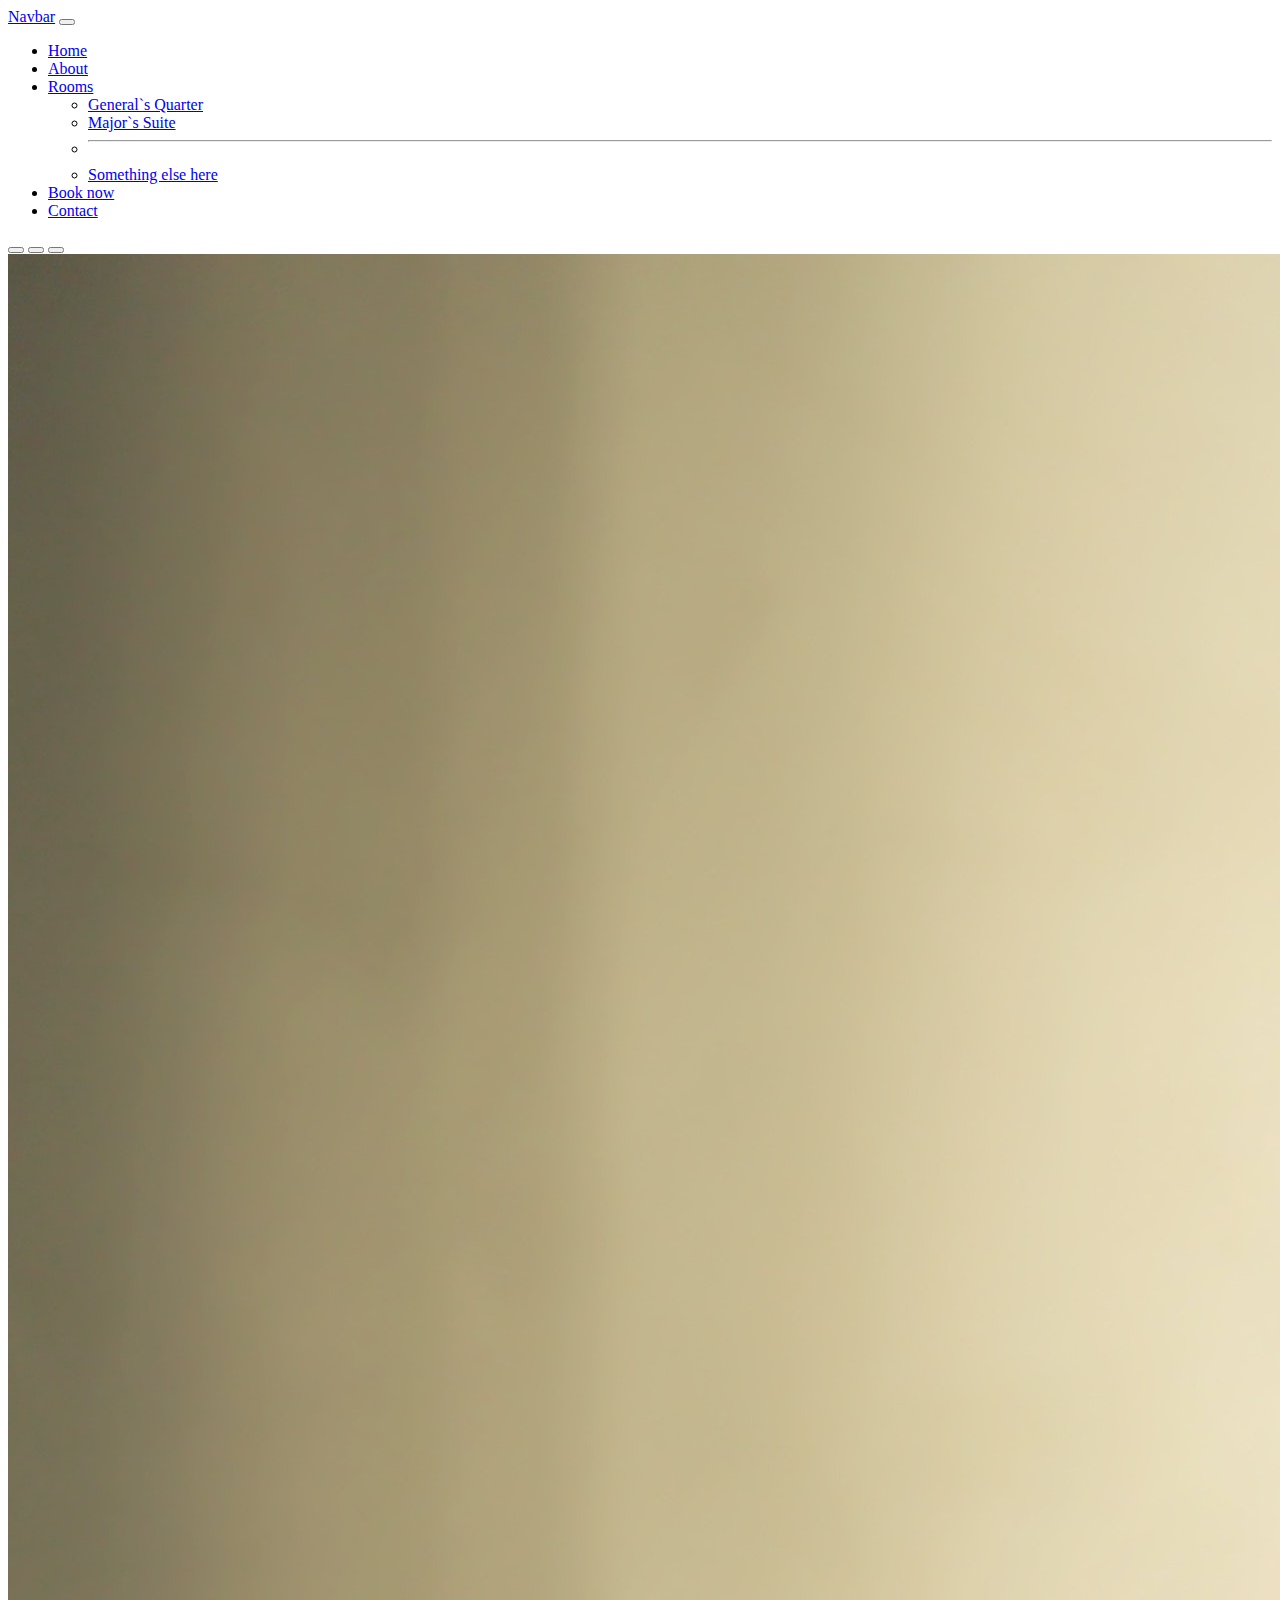
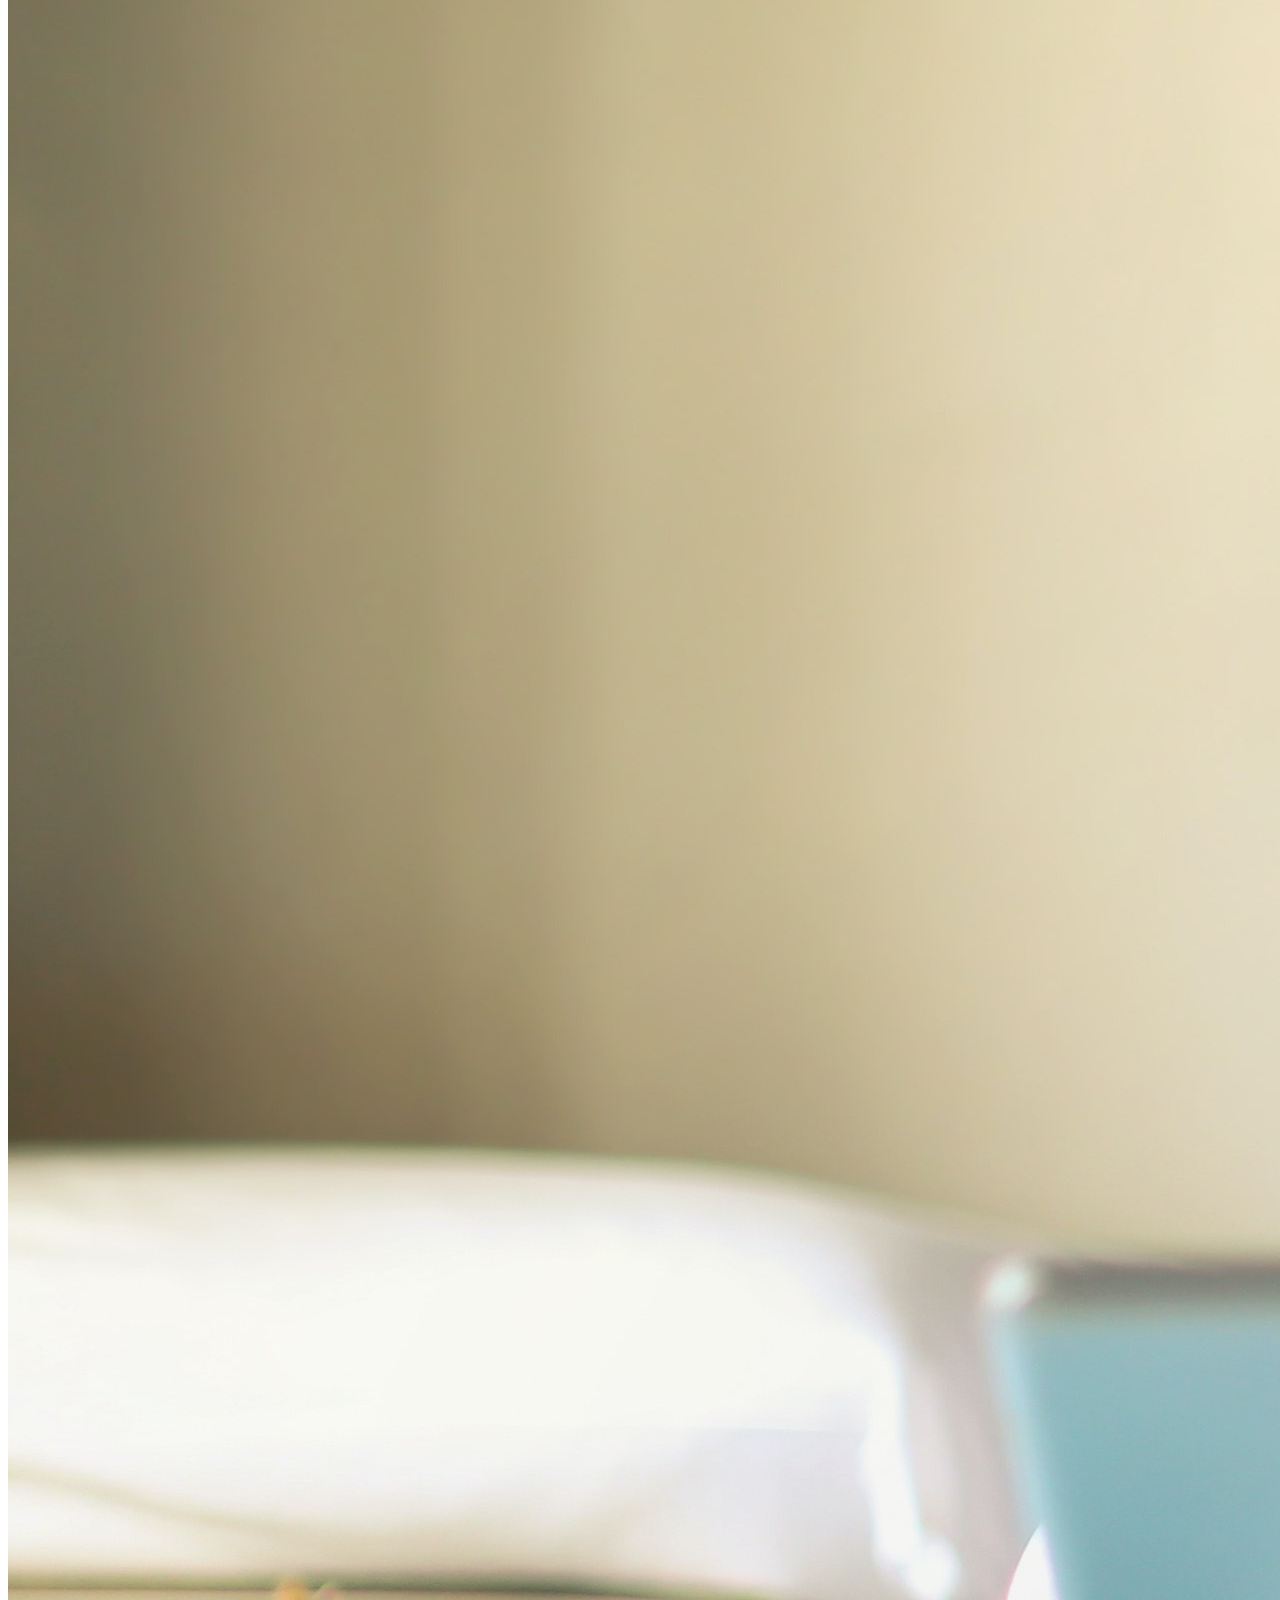
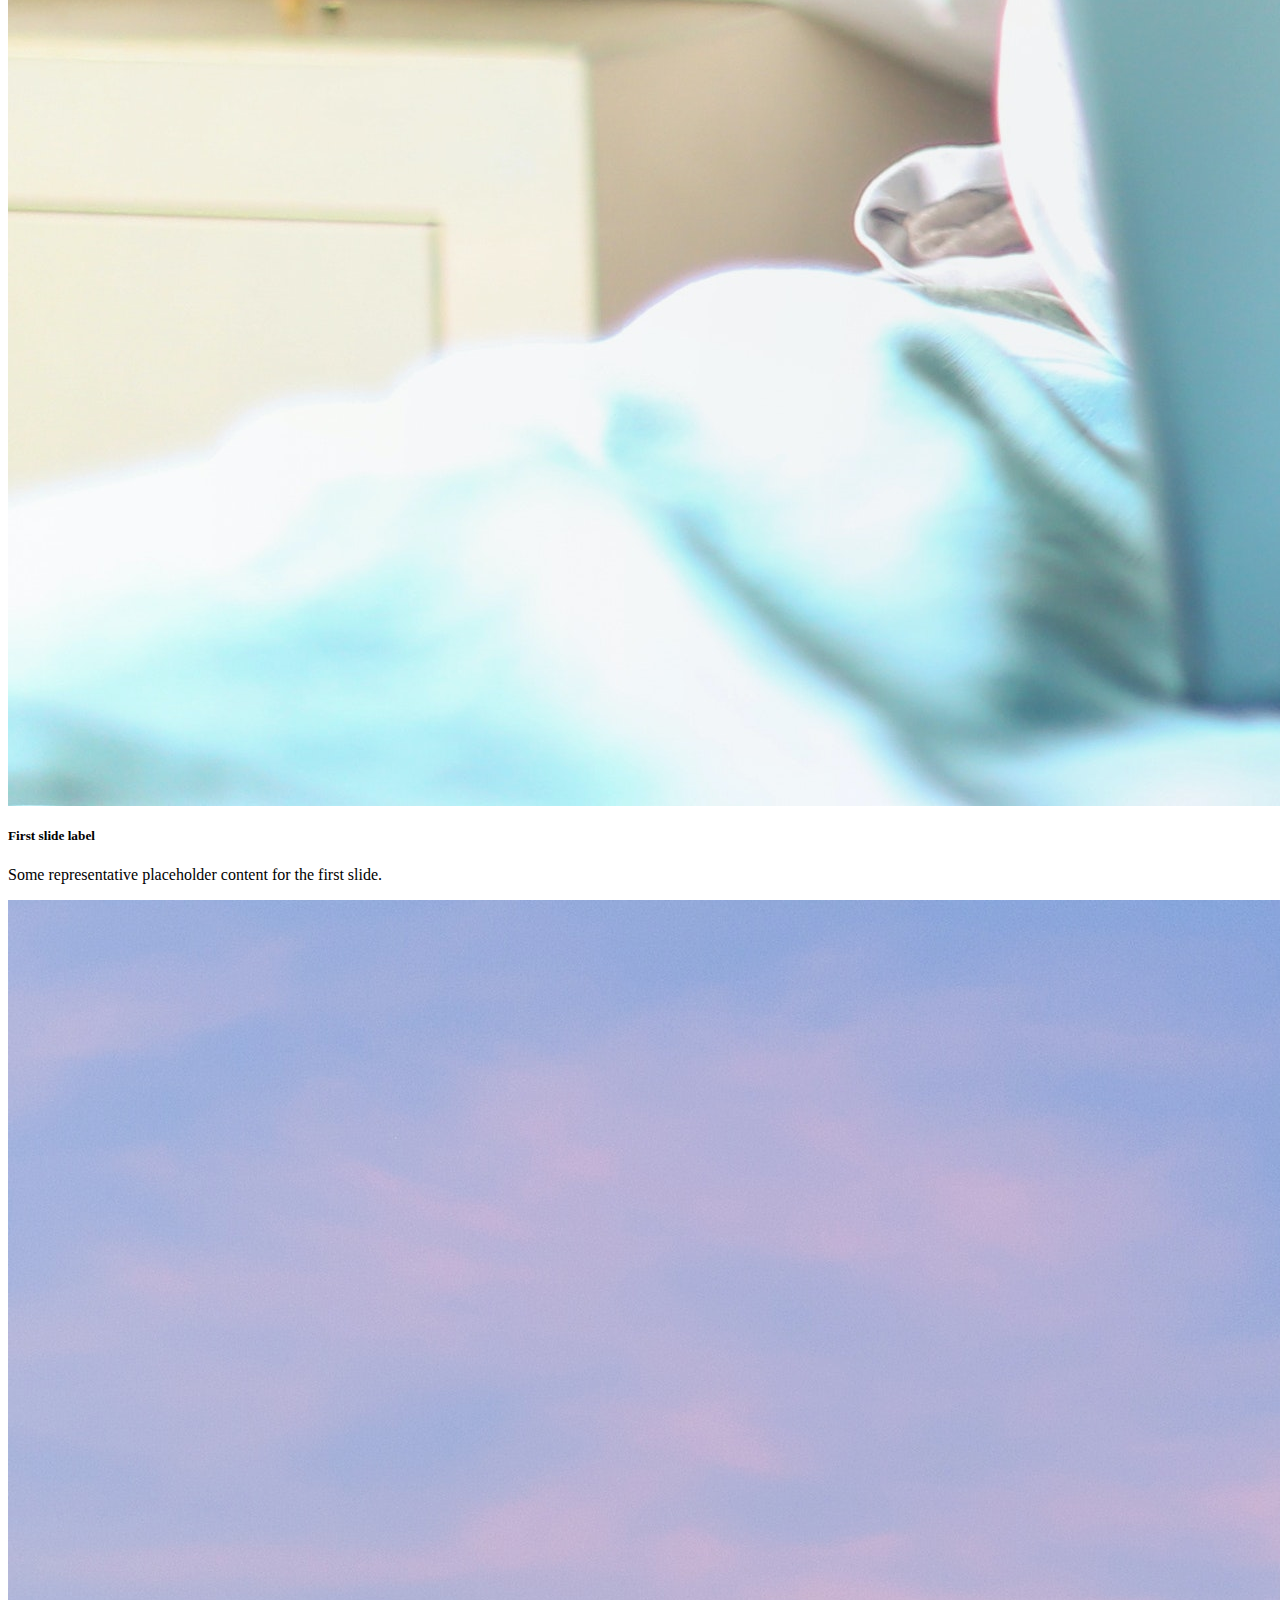
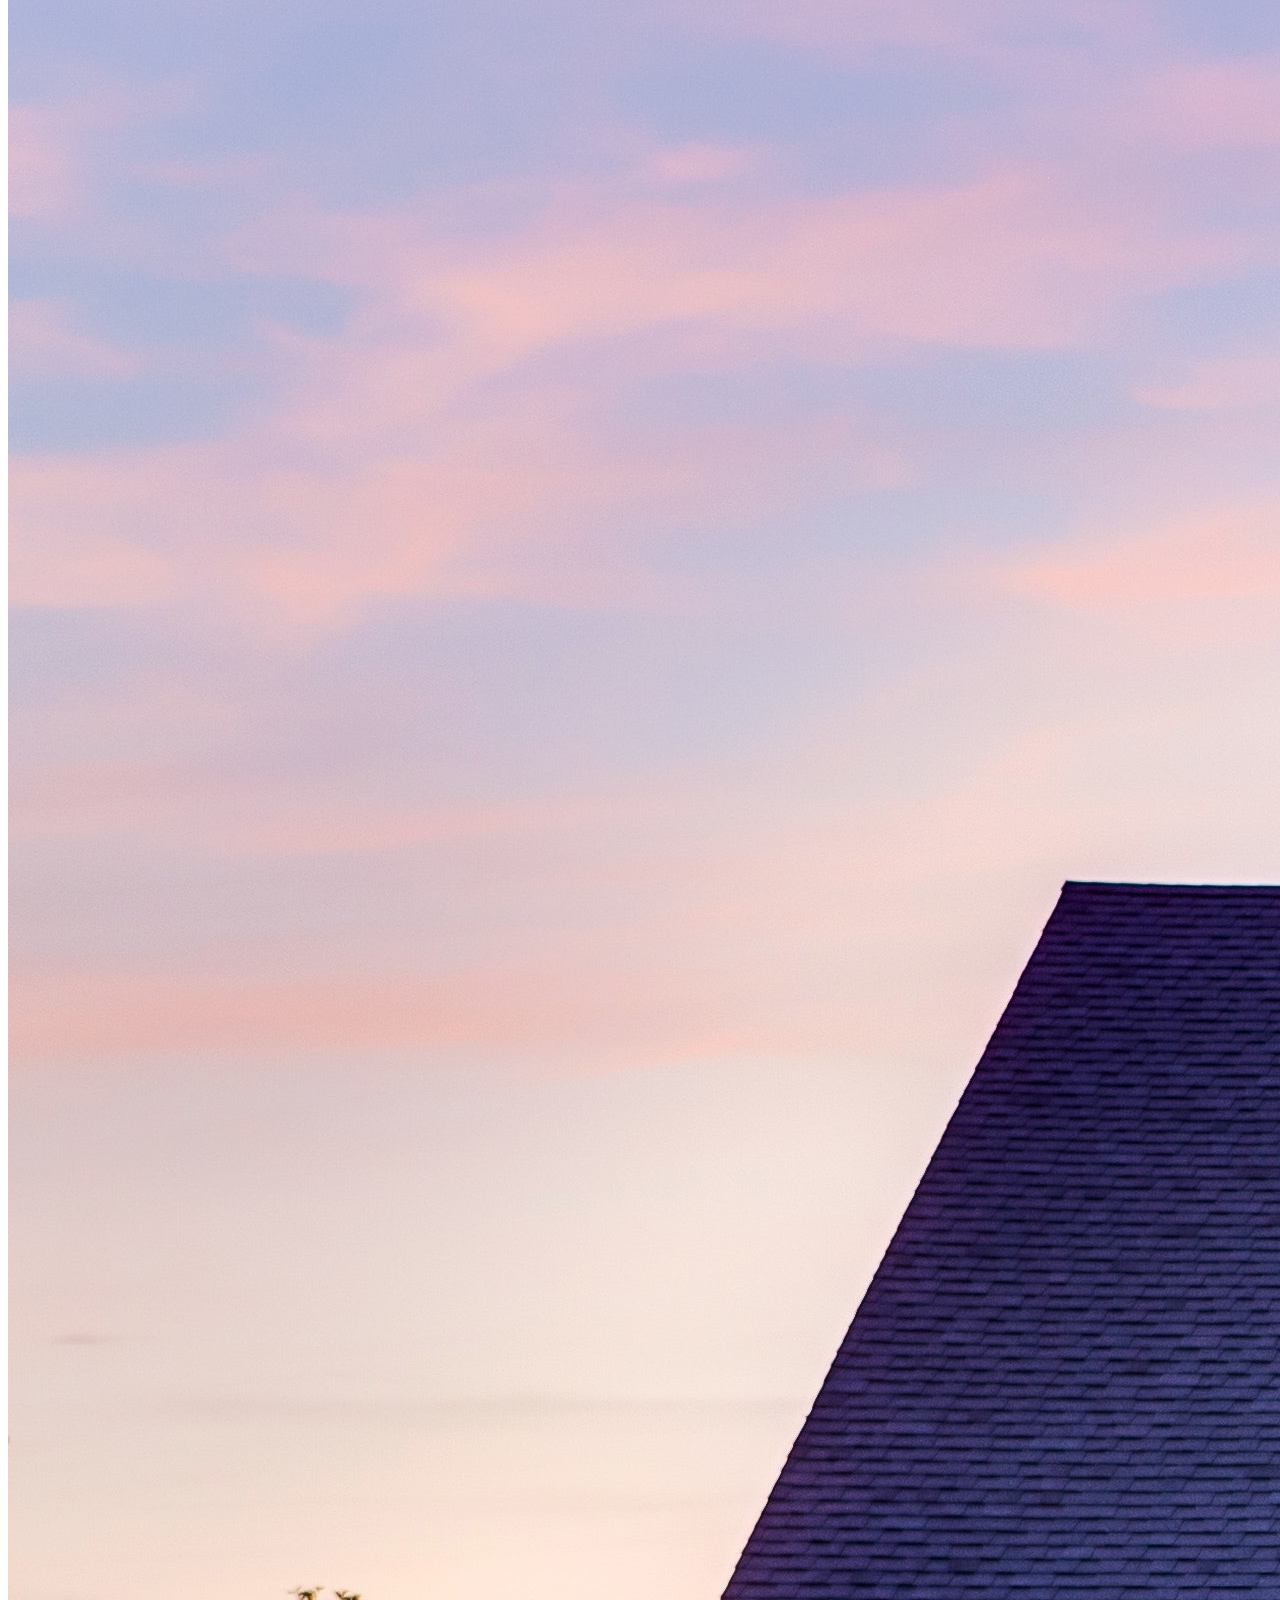
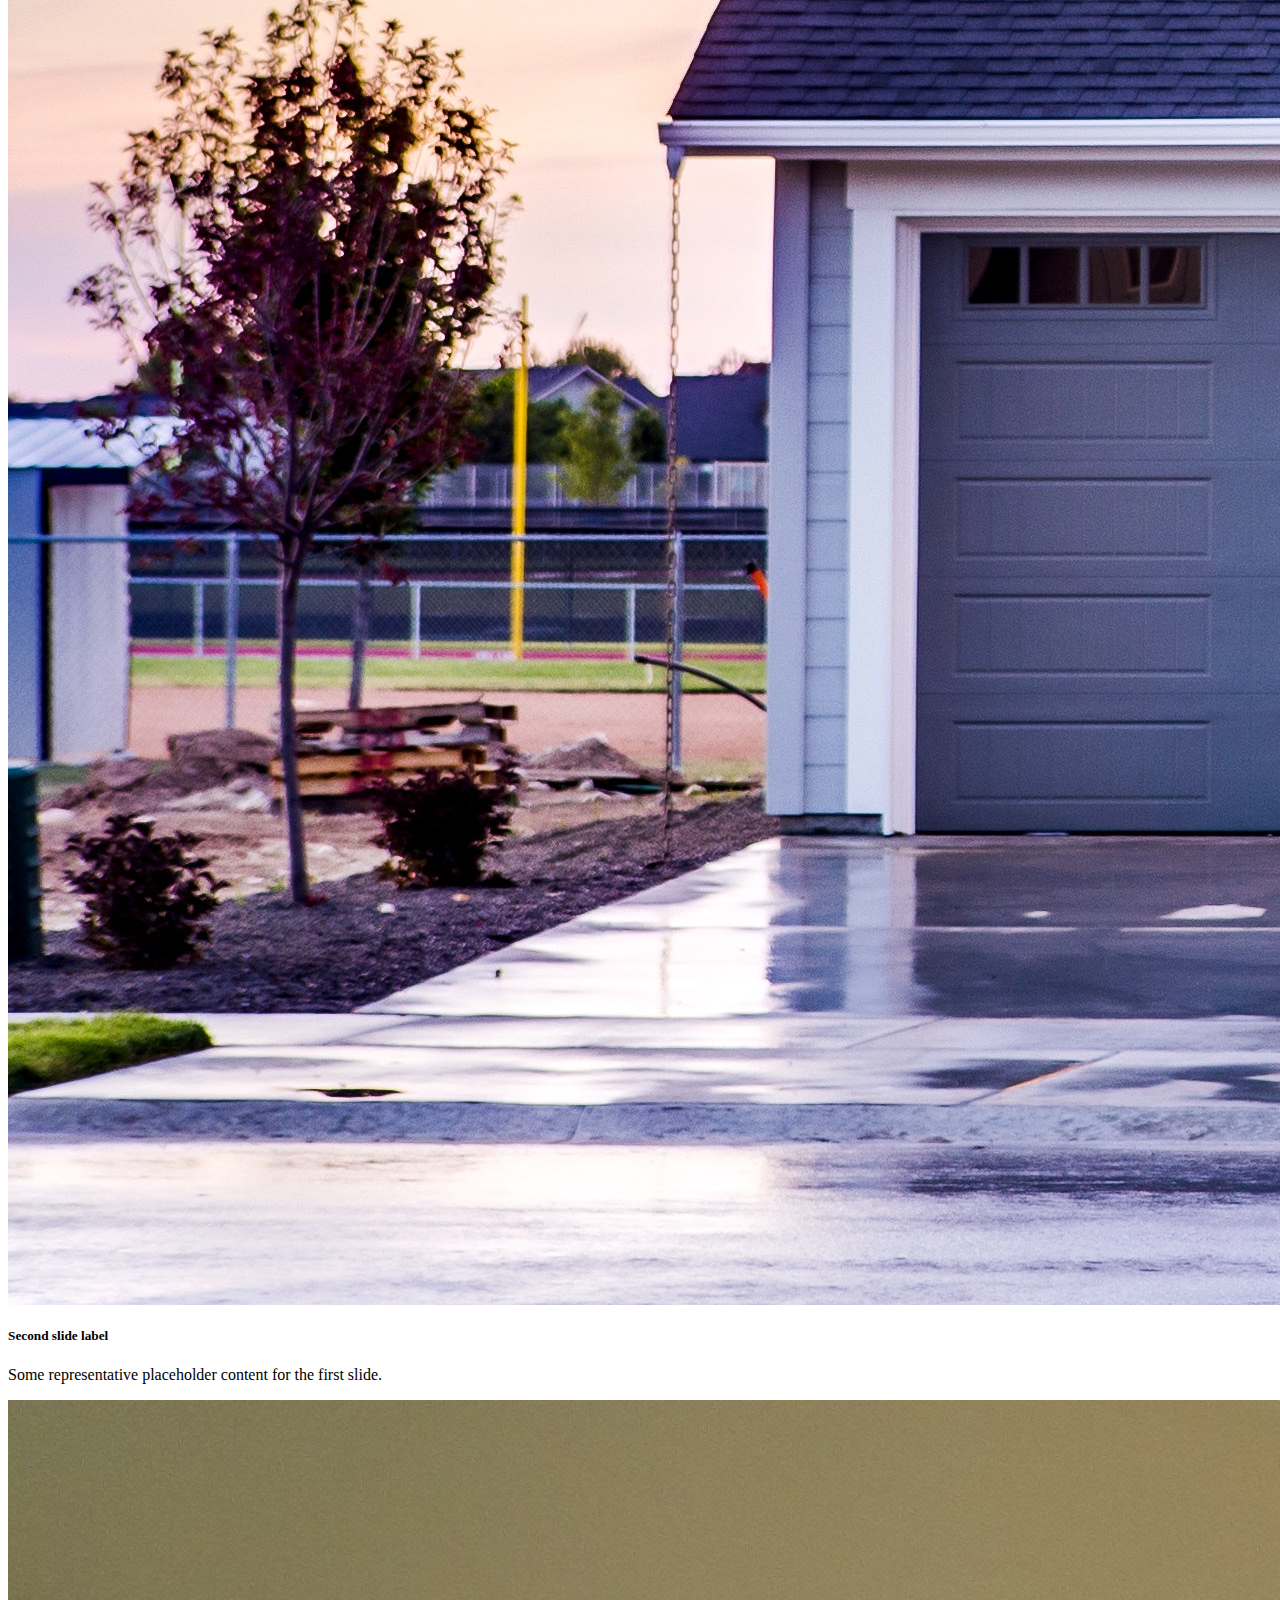
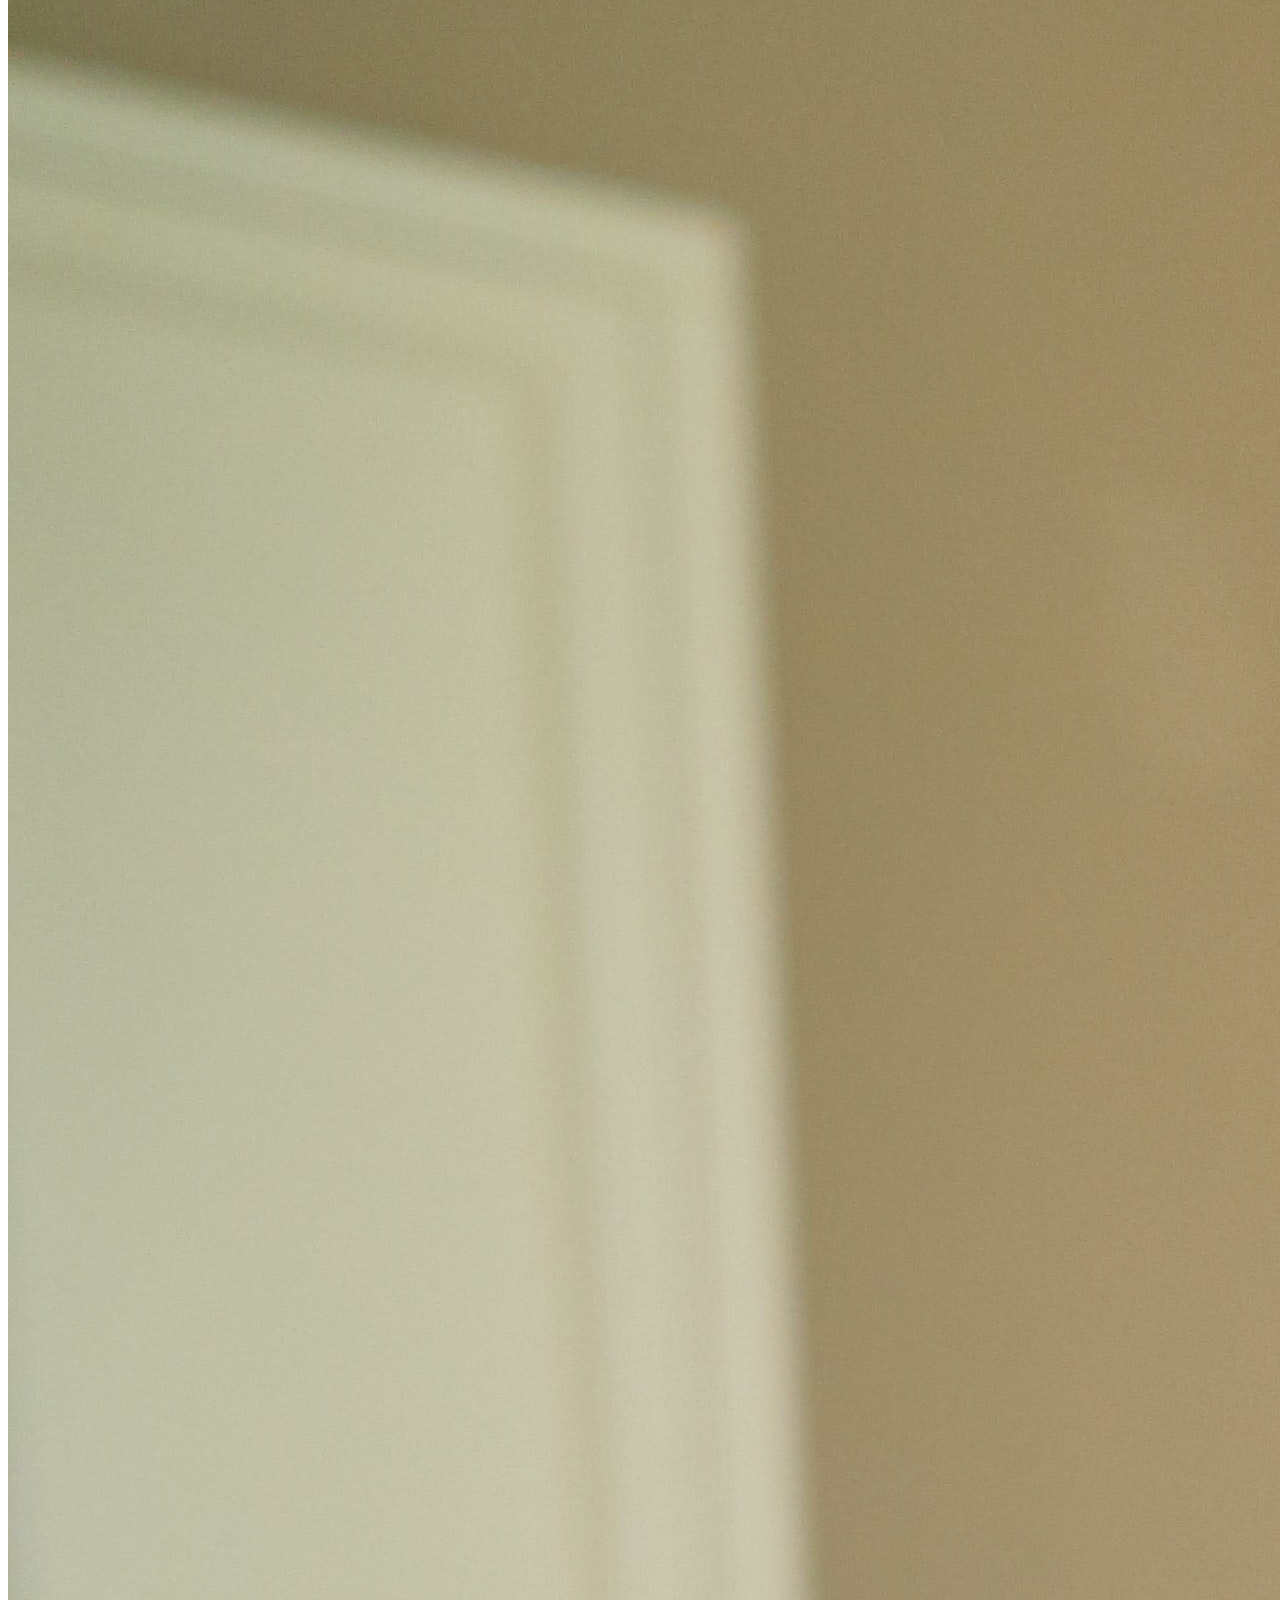
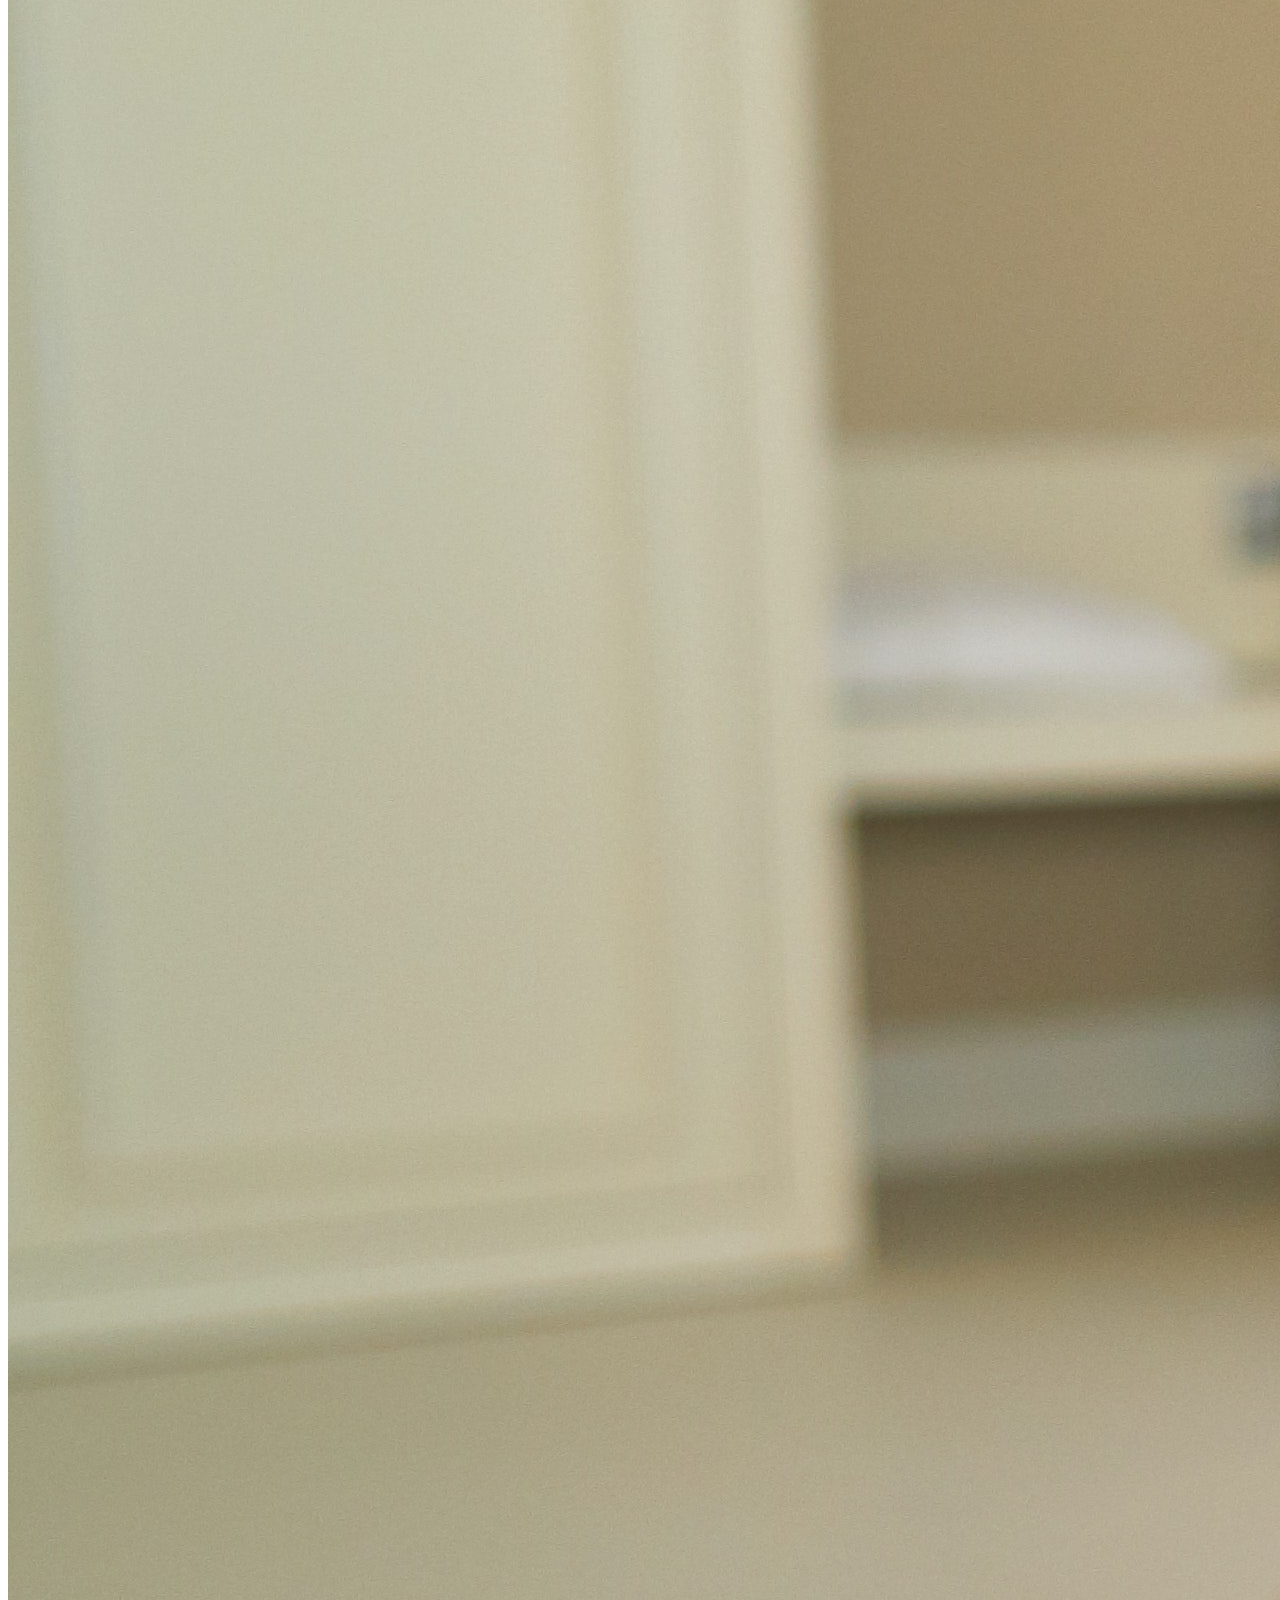
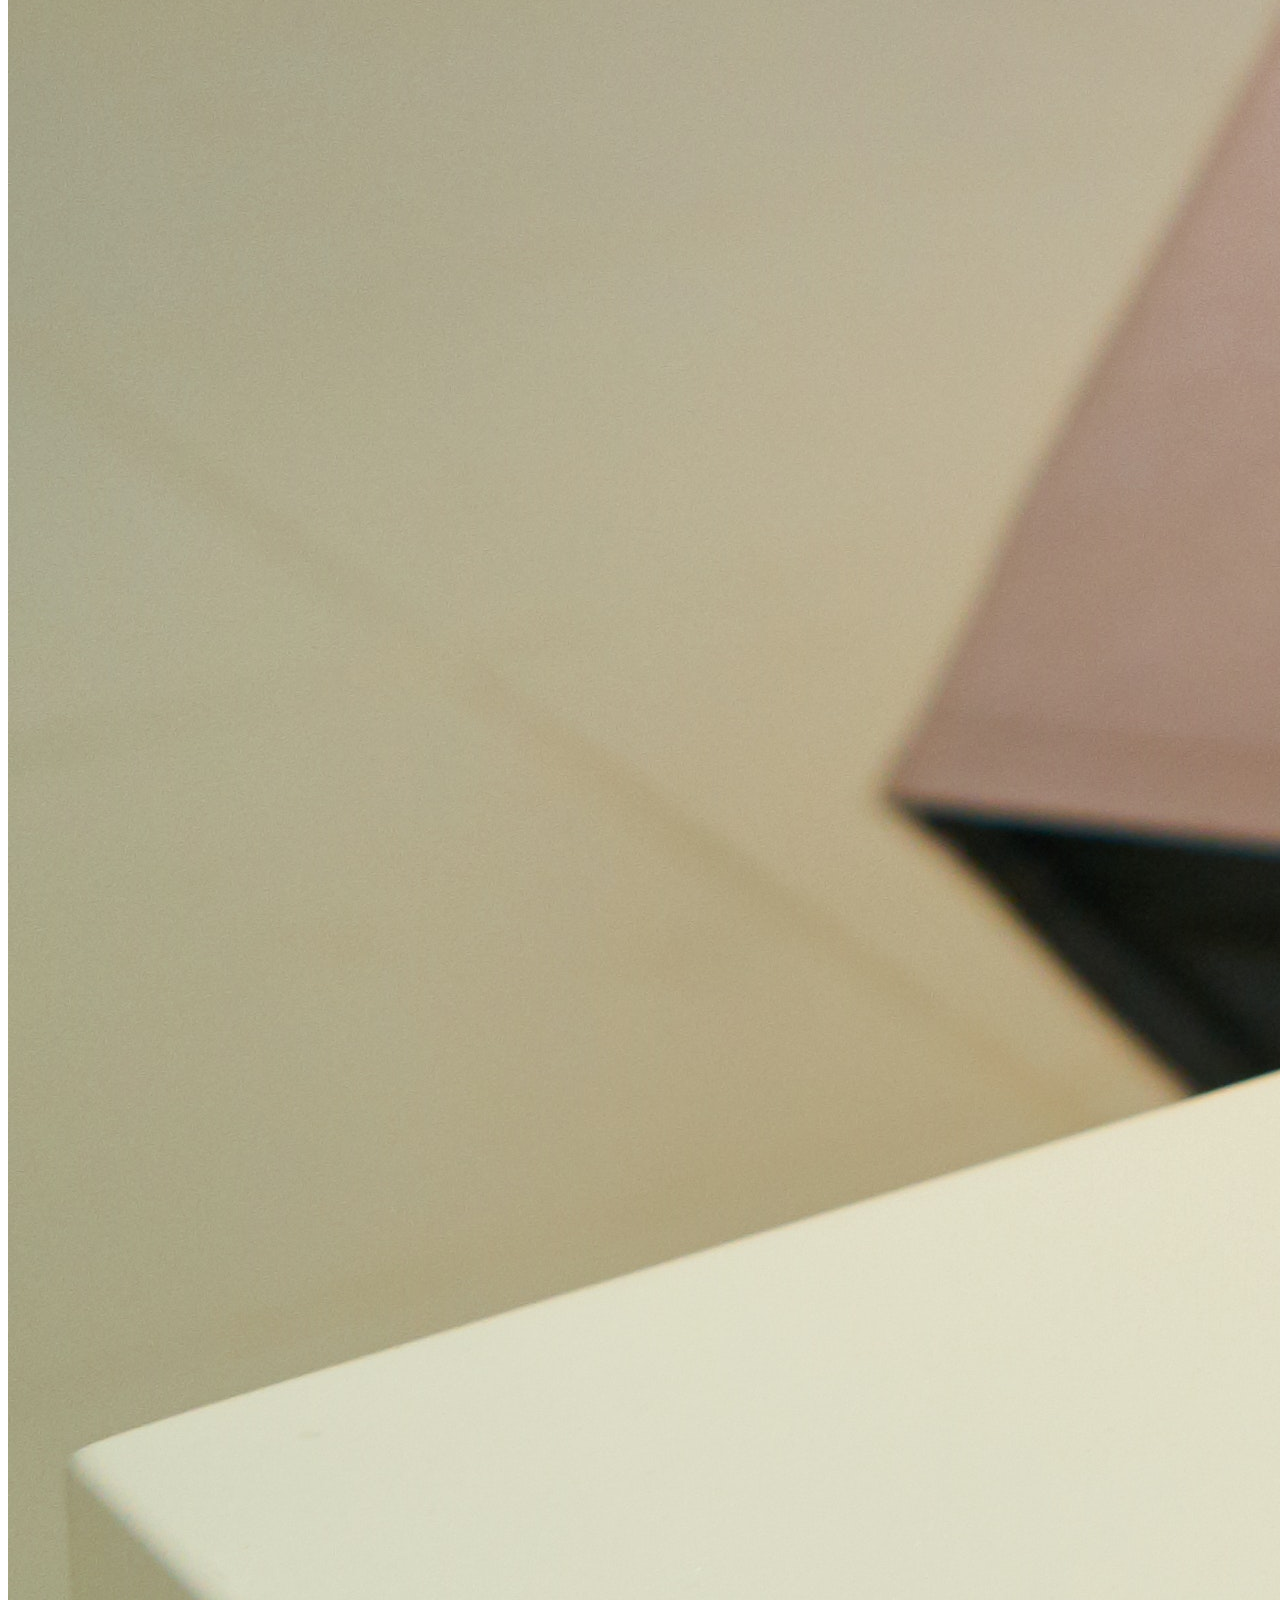
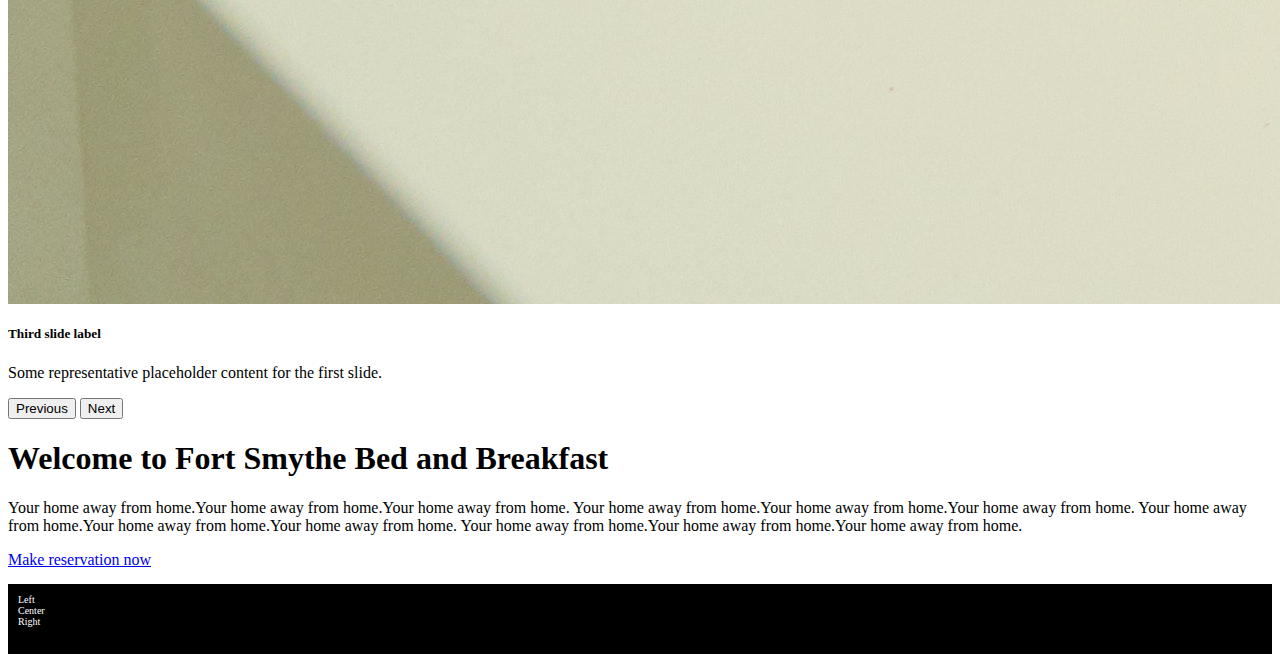
<file: lesson28/html/index.html>
<html lang="en">
    <head>
        <meta charset="utf-8">
        <meta name="viewport" content="width=device-width, initial-scale=1">
        <title>My nice page</title>
        <link href="https://cdn.jsdelivr.net/npm/bootstrap@5.3.2/dist/css/bootstrap.min.css" rel="stylesheet" integrity="sha384-T3c6CoIi6uLrA9TneNEoa7RxnatzjcDSCmG1MXxSR1GAsXEV/Dwwykc2MPK8M2HN" crossorigin="anonymous">
        <link rel="stylesheet" type="text/css" href="css/styles.css">
    </head>

    <body>
        <script src="https://cdn.jsdelivr.net/npm/bootstrap@5.3.2/dist/js/bootstrap.bundle.min.js" integrity="sha384-C6RzsynM9kWDrMNeT87bh95OGNyZPhcTNXj1NW7RuBCsyN/o0jlpcV8Qyq46cDfL" crossorigin="anonymous"></script>
        <nav class="navbar navbar-expand-lg navbar-dark bg-dark">
            <div class="container-fluid">
            <a class="navbar-brand" href="#">Navbar</a>
            <button class="navbar-toggler" type="button" data-bs-toggle="collapse" data-bs-target="#navbarSupportedContent" aria-controls="navbarSupportedContent" aria-expanded="false" aria-label="Toggle navigation">
                <span class="navbar-toggler-icon"></span>
            </button>
            <div class="collapse navbar-collapse" id="navbarSupportedContent">
                <ul class="navbar-nav me-auto mb-2 mb-lg-0">
                <li class="nav-item">
                    <a class="nav-link active" aria-current="page" href="index.html">Home</a>
                </li>
                <li class="nav-item">
                    <a class="nav-link" href="about.html">About</a>
                </li>
                <li class="nav-item dropdown">
                    <a class="nav-link dropdown-toggle" href="#" role="button" data-bs-toggle="dropdown" aria-expanded="false">
                    Rooms
                    </a>
                    <ul class="dropdown-menu">
                    <li><a class="dropdown-item" href="generals.html">General`s Quarter</a></li>
                    <li><a class="dropdown-item" href="majors.html">Major`s Suite</a></li>
                    <li><hr class="dropdown-divider"></li>
                    <li><a class="dropdown-item" href="#">Something else here</a></li>
                    </ul>
                </li>
                <li class="nav-item">
                    <a class="nav-link" href="reservation.html" >Book now</a>
                </li>
                <li class="nav-item">
                    <a class="nav-link" href="contact.html" >Contact</a>
                </li>
                </ul>
            </div>
            </div>
        </nav>
        <div id="main-carousel" class="carousel slide carousel-fade">
            <div class="carousel-indicators">
                <button type="button" data-bs-target="#main-carousel" data-bs-slide-to="0" class="active" aria-current="true" aria-label="Slide 1"></button>
                <button type="button" data-bs-target="#main-carousel" data-bs-slide-to="1" aria-label="Slide 2"></button>
                <button type="button" data-bs-target="#main-carousel" data-bs-slide-to="2" aria-label="Slide 3"></button>
            </div>
            <div class="carousel-inner">
              <div class="carousel-item active">
                <img src="static/image/drinkcoffee.jpg" class="d-block w-100" alt="woman and laptop">
                <div class="carousel-caption d-none d-md-block">
                    <h5>First slide label</h5>
                    <p>Some representative placeholder content for the first slide.</p>
                </div>
              </div>
              <div class="carousel-item">
                <img src="static/image/house.jpg" class="d-block w-100" alt="house">
                <div class="carousel-caption d-none d-md-block">
                    <h5>Second slide label</h5>
                    <p>Some representative placeholder content for the first slide.</p>
                </div>
              </div>
              <div class="carousel-item">
                <img src="static/image/majors-suit.jpg" class="d-block w-100" alt="majors-suit">
                <div class="carousel-caption d-none d-md-block">
                    <h5>Third slide label</h5>
                    <p>Some representative placeholder content for the first slide.</p>
                </div>
              </div>
            </div>
            <button class="carousel-control-prev" type="button" data-bs-target="#main-carousel" data-bs-slide="prev">
              <span class="carousel-control-prev-icon" aria-hidden="true"></span>
              <span class="visually-hidden">Previous</span>
            </button>
            <button class="carousel-control-next" type="button" data-bs-target="#main-carousel" data-bs-slide="next">
              <span class="carousel-control-next-icon" aria-hidden="true"></span>
              <span class="visually-hidden">Next</span>
            </button>
          </div>
       <div class="container">
        <div class="row">
            <div class="col">
                <h1 class="text-center mt-4">Welcome to Fort Smythe Bed and Breakfast</h1>
                <p>
                    Your home away from home.Your home away from home.Your home away from home.
                    Your home away from home.Your home away from home.Your home away from home.
                    Your home away from home.Your home away from home.Your home away from home.
                    Your home away from home.Your home away from home.Your home away from home.
                </p>
            </div>
        </div>
       </div>

        <div class="row">
            <div class="col text-center">
                <a href="/make-reservation" class="btn btn-success">Make reservation now</a>
            </div>
        </div>
        <div class="row my-footer">
            <div class="col">
                Left
            </div>
            <div class="col">
                Center
            </div>
            <div class="col">
                Right
            </div>
        </div>

    </body>
</html>
</file>
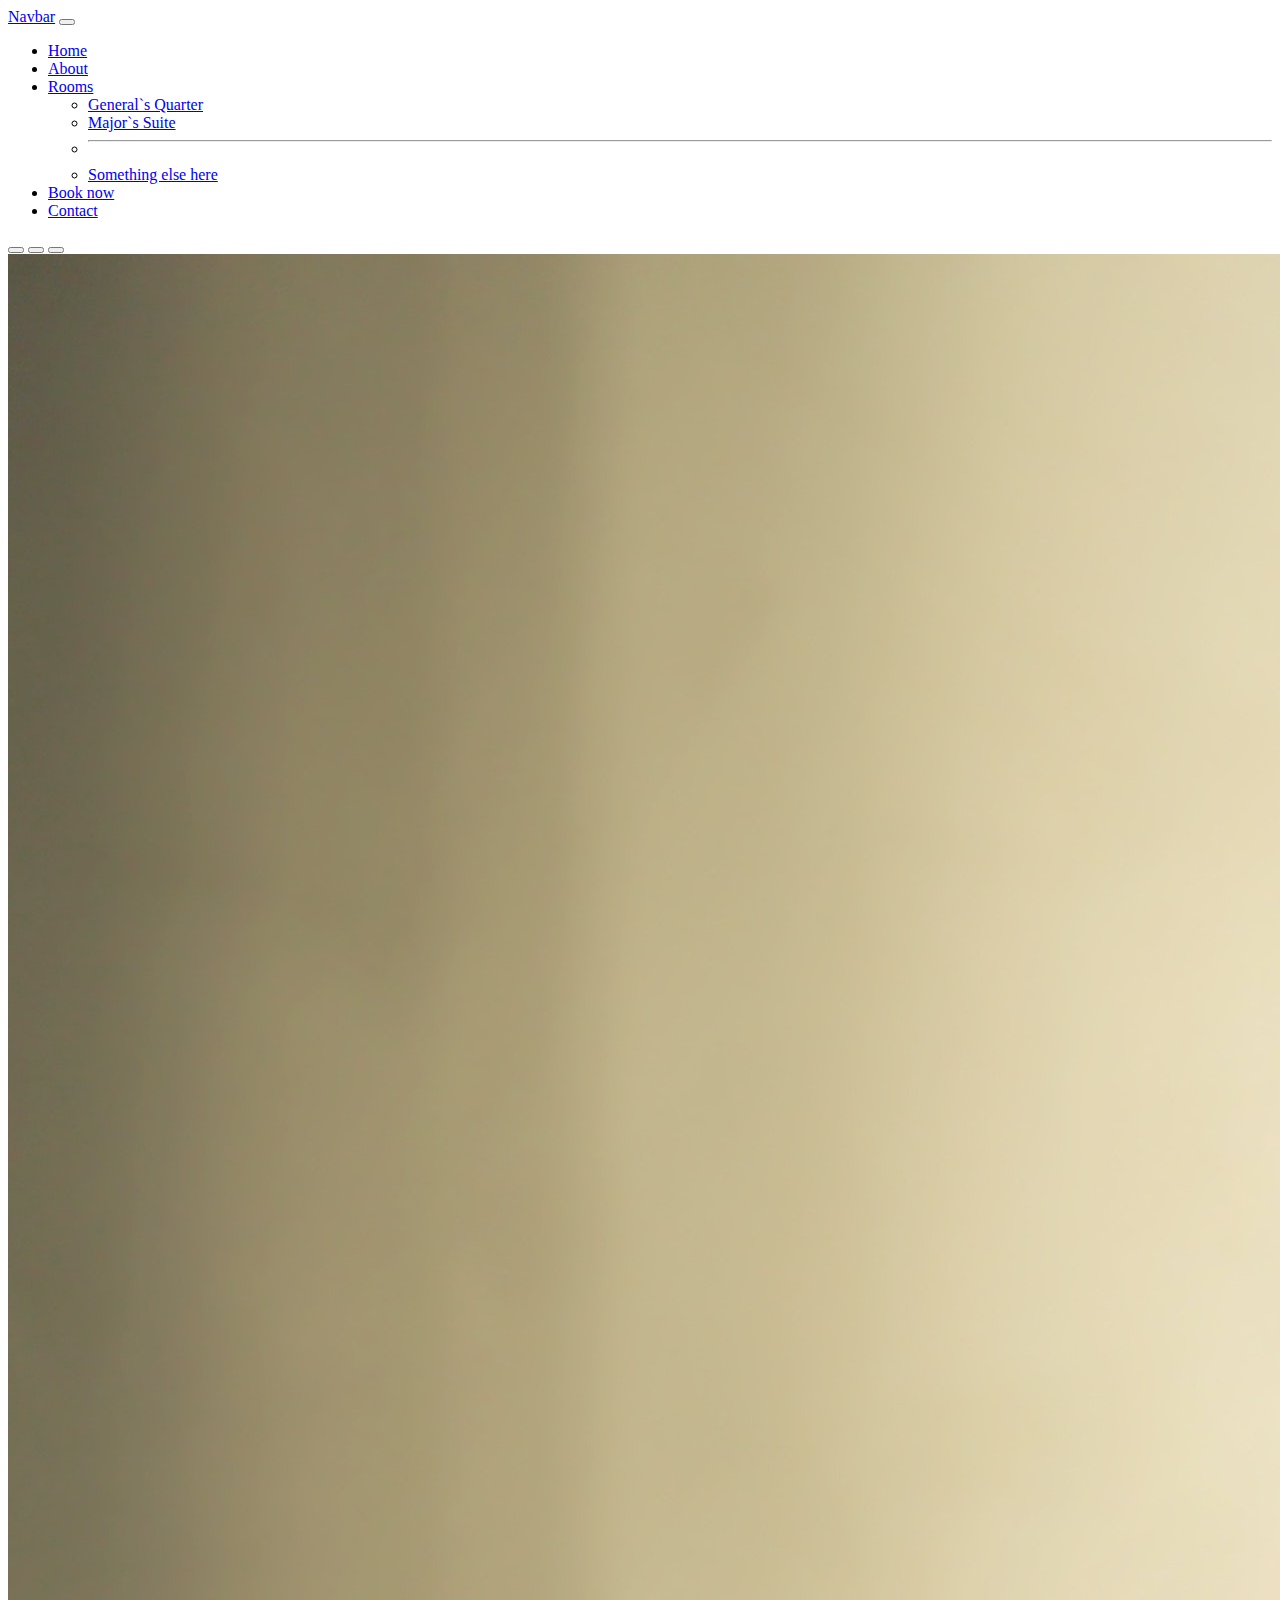
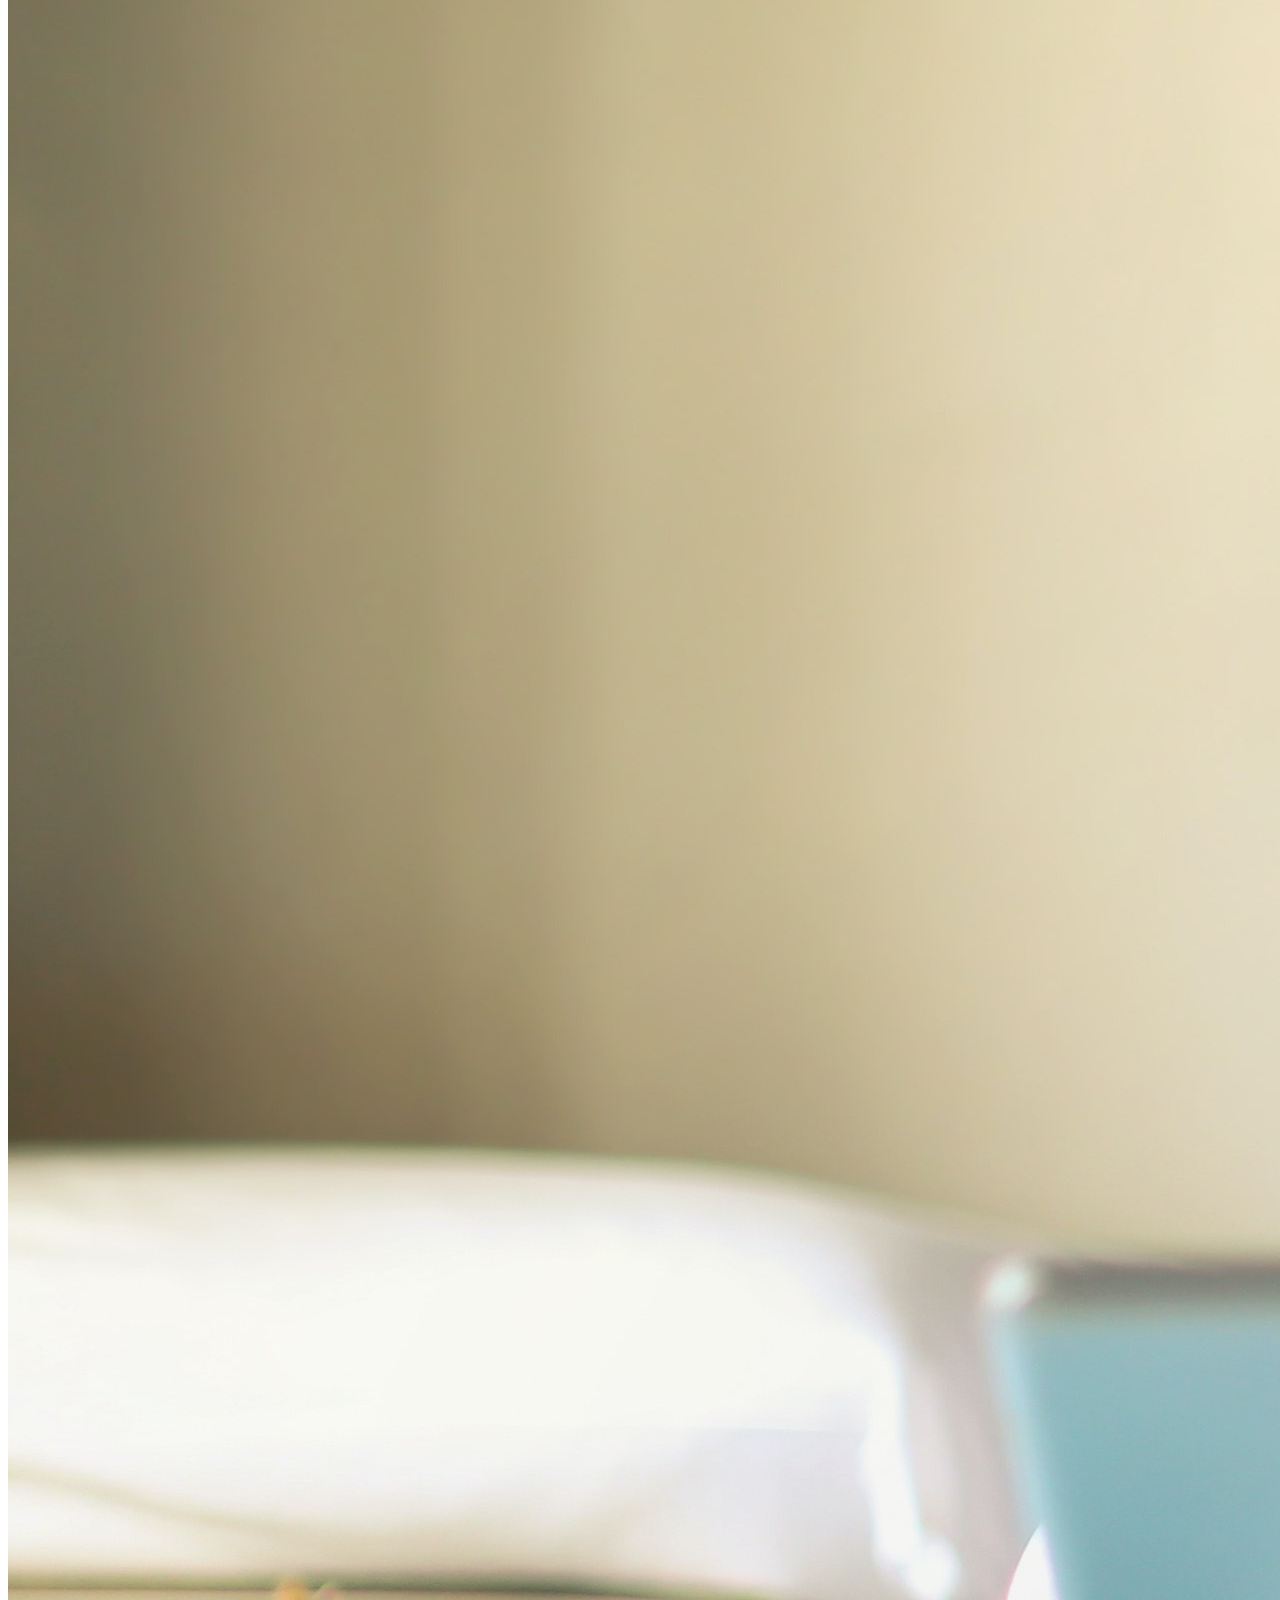
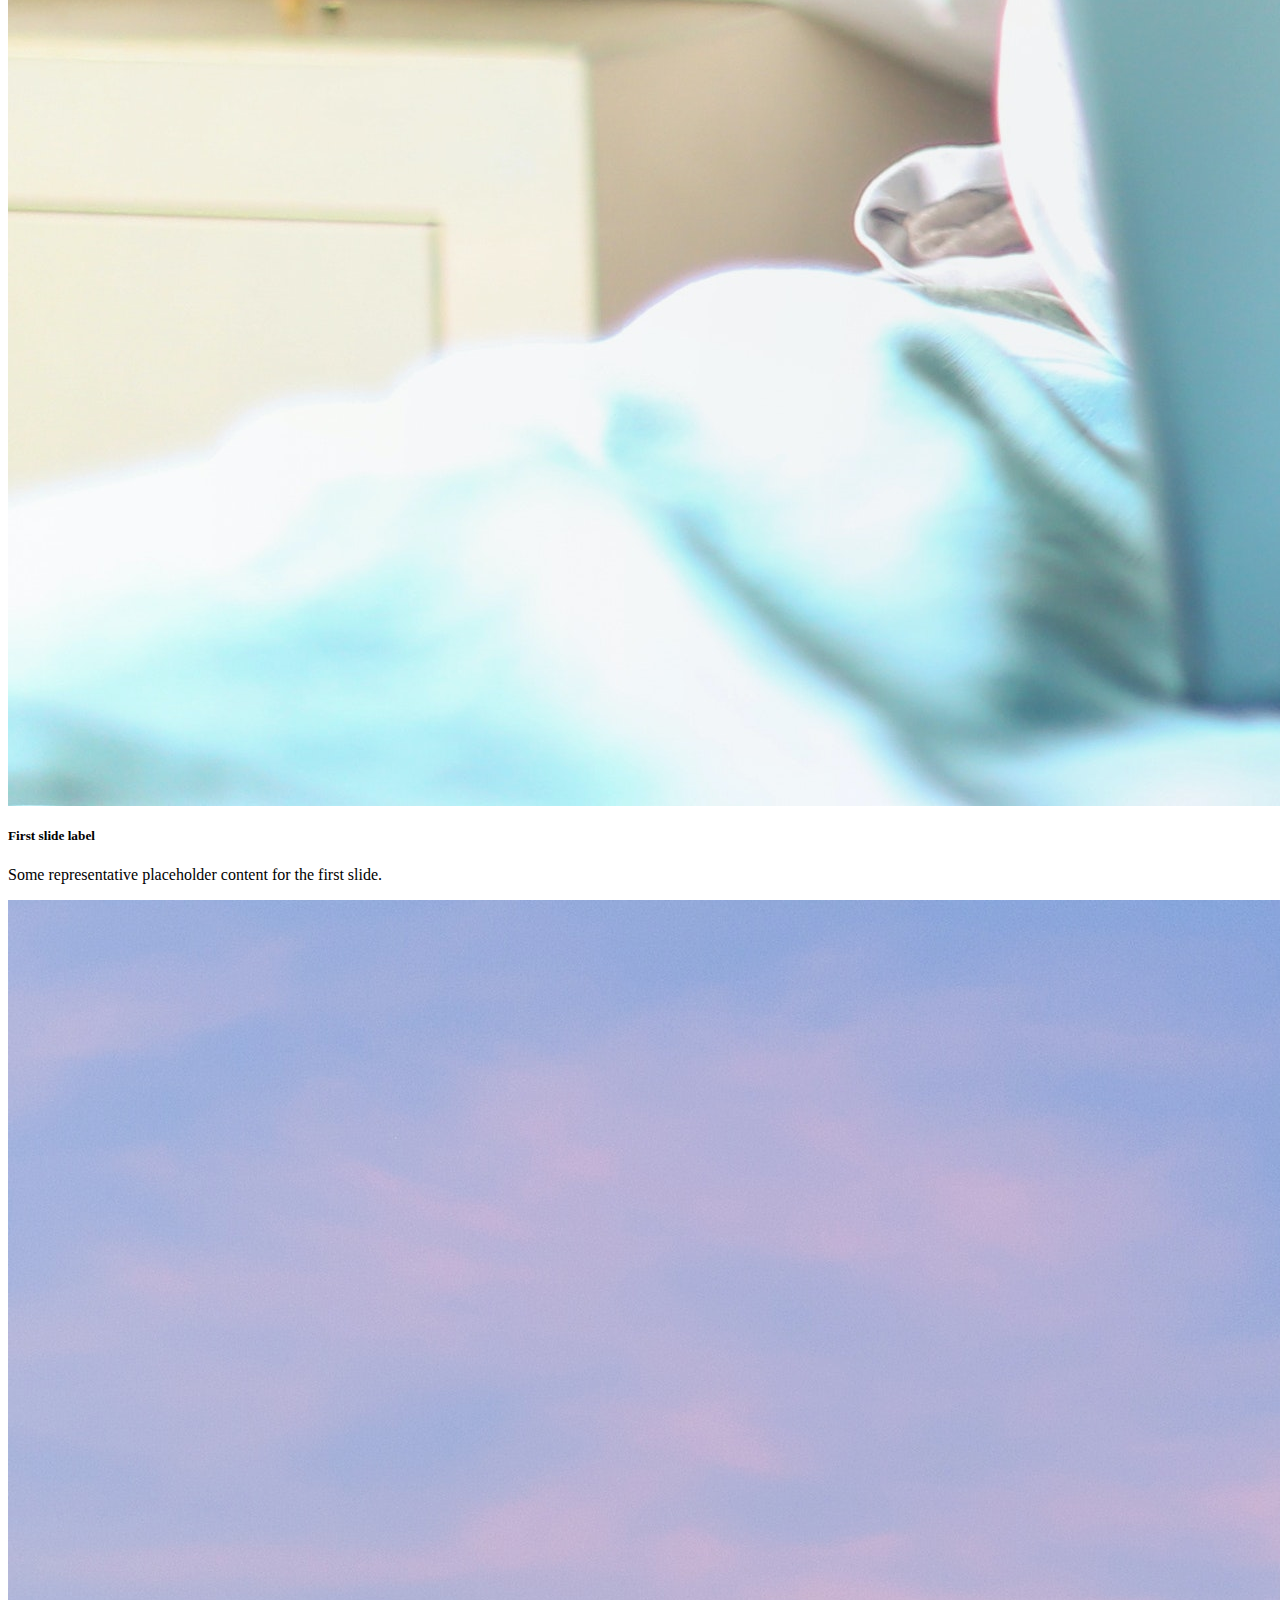
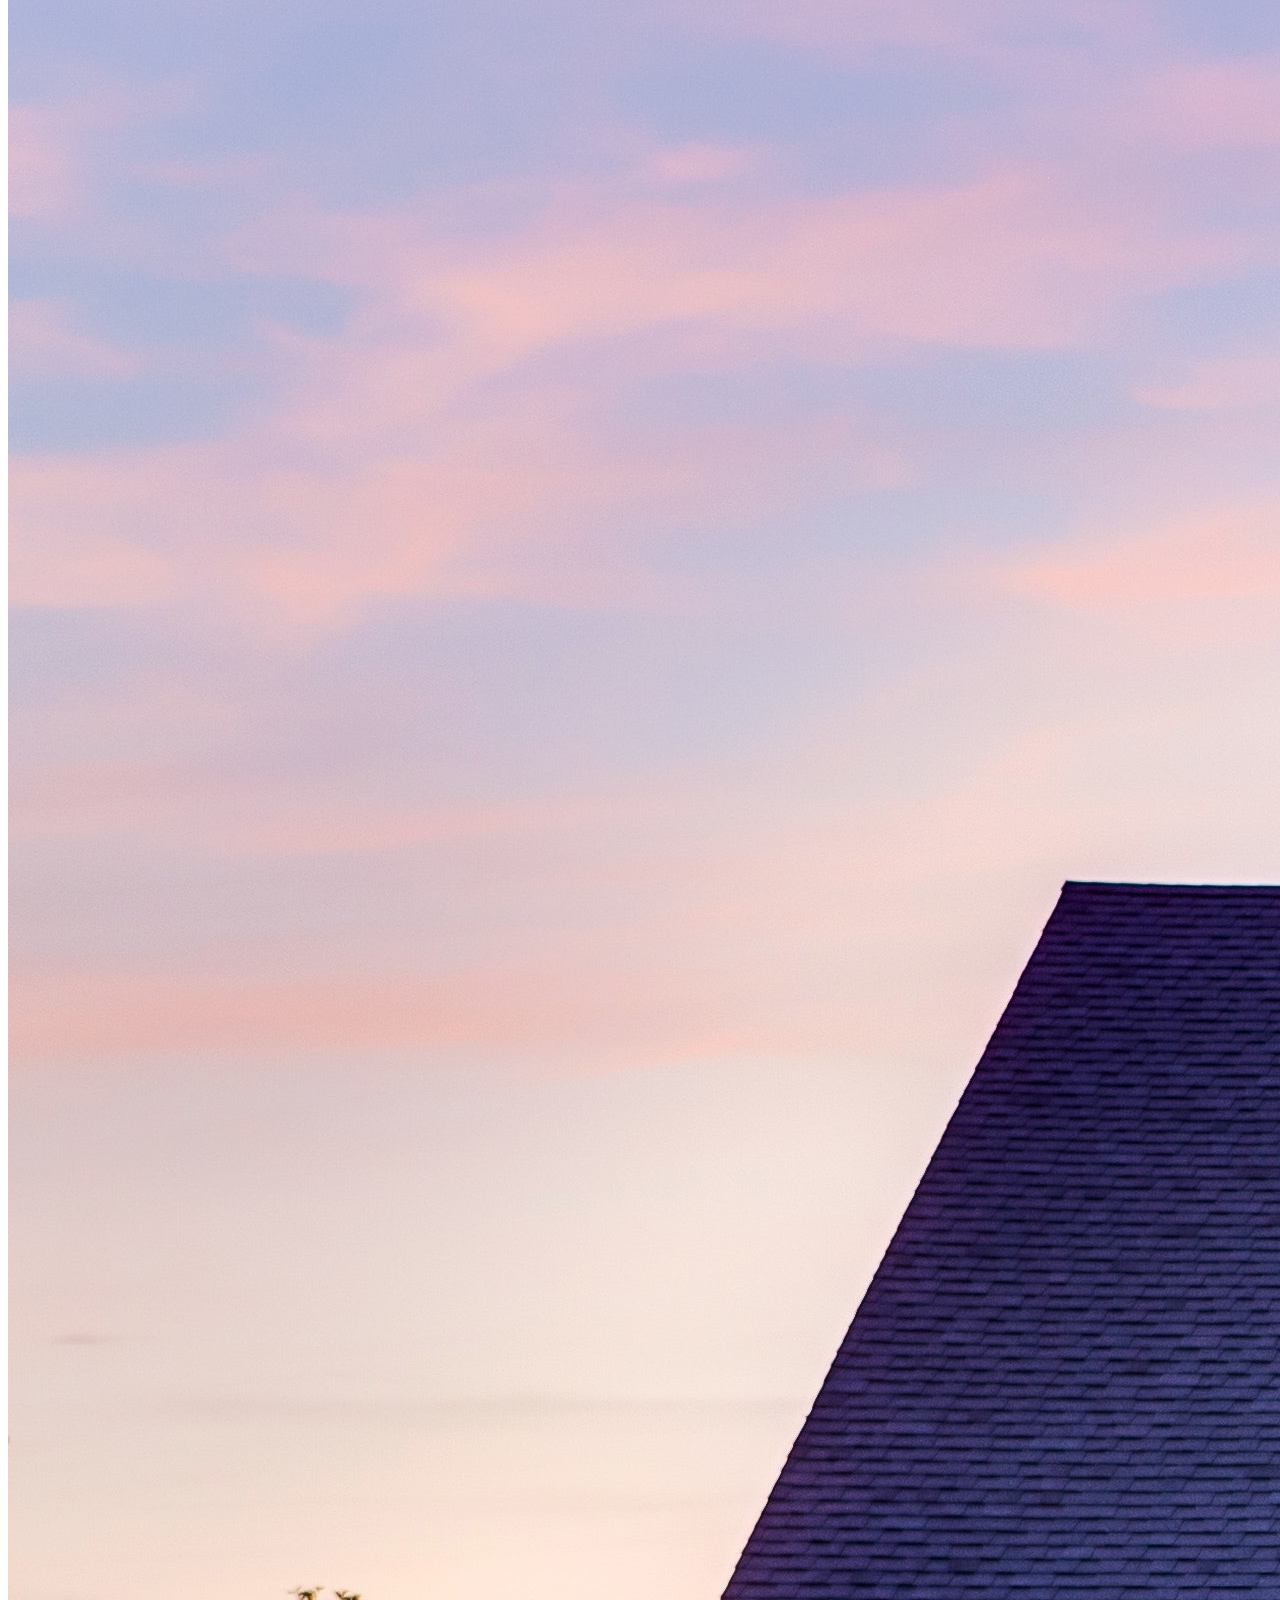
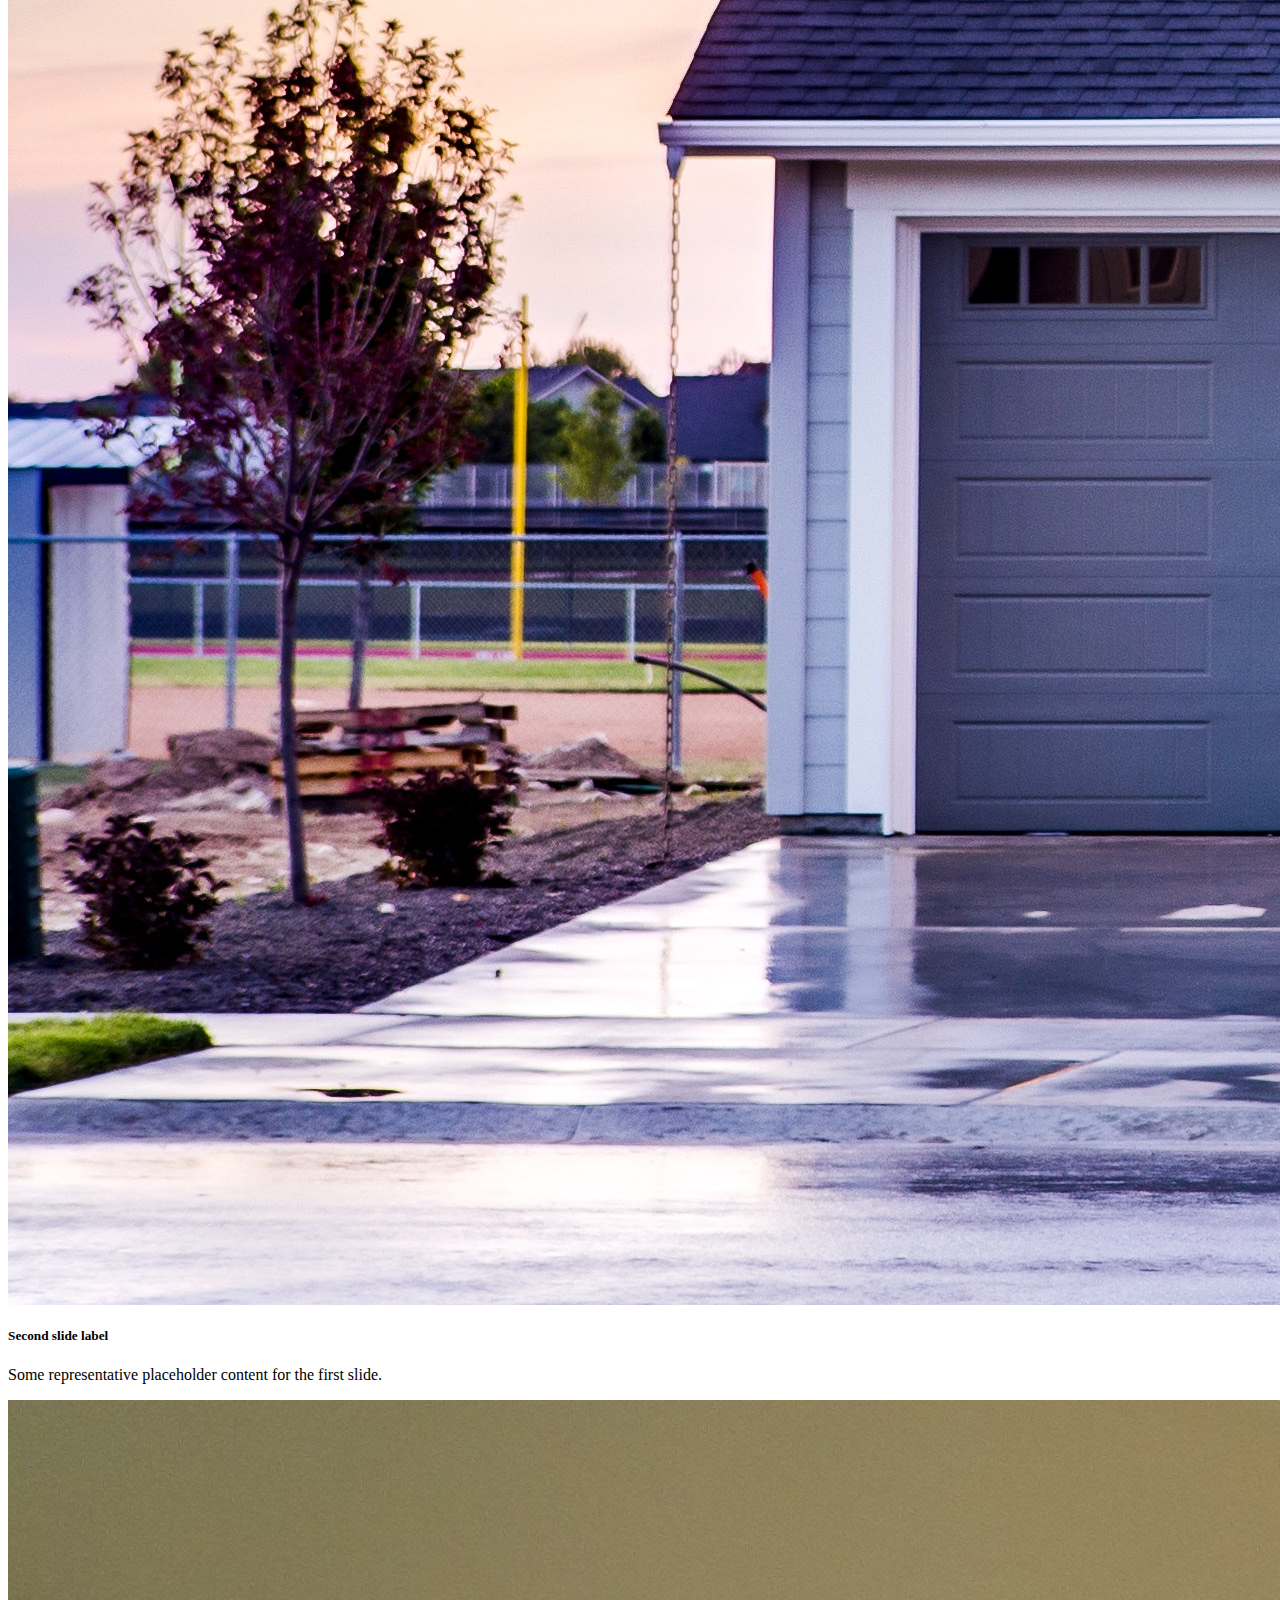
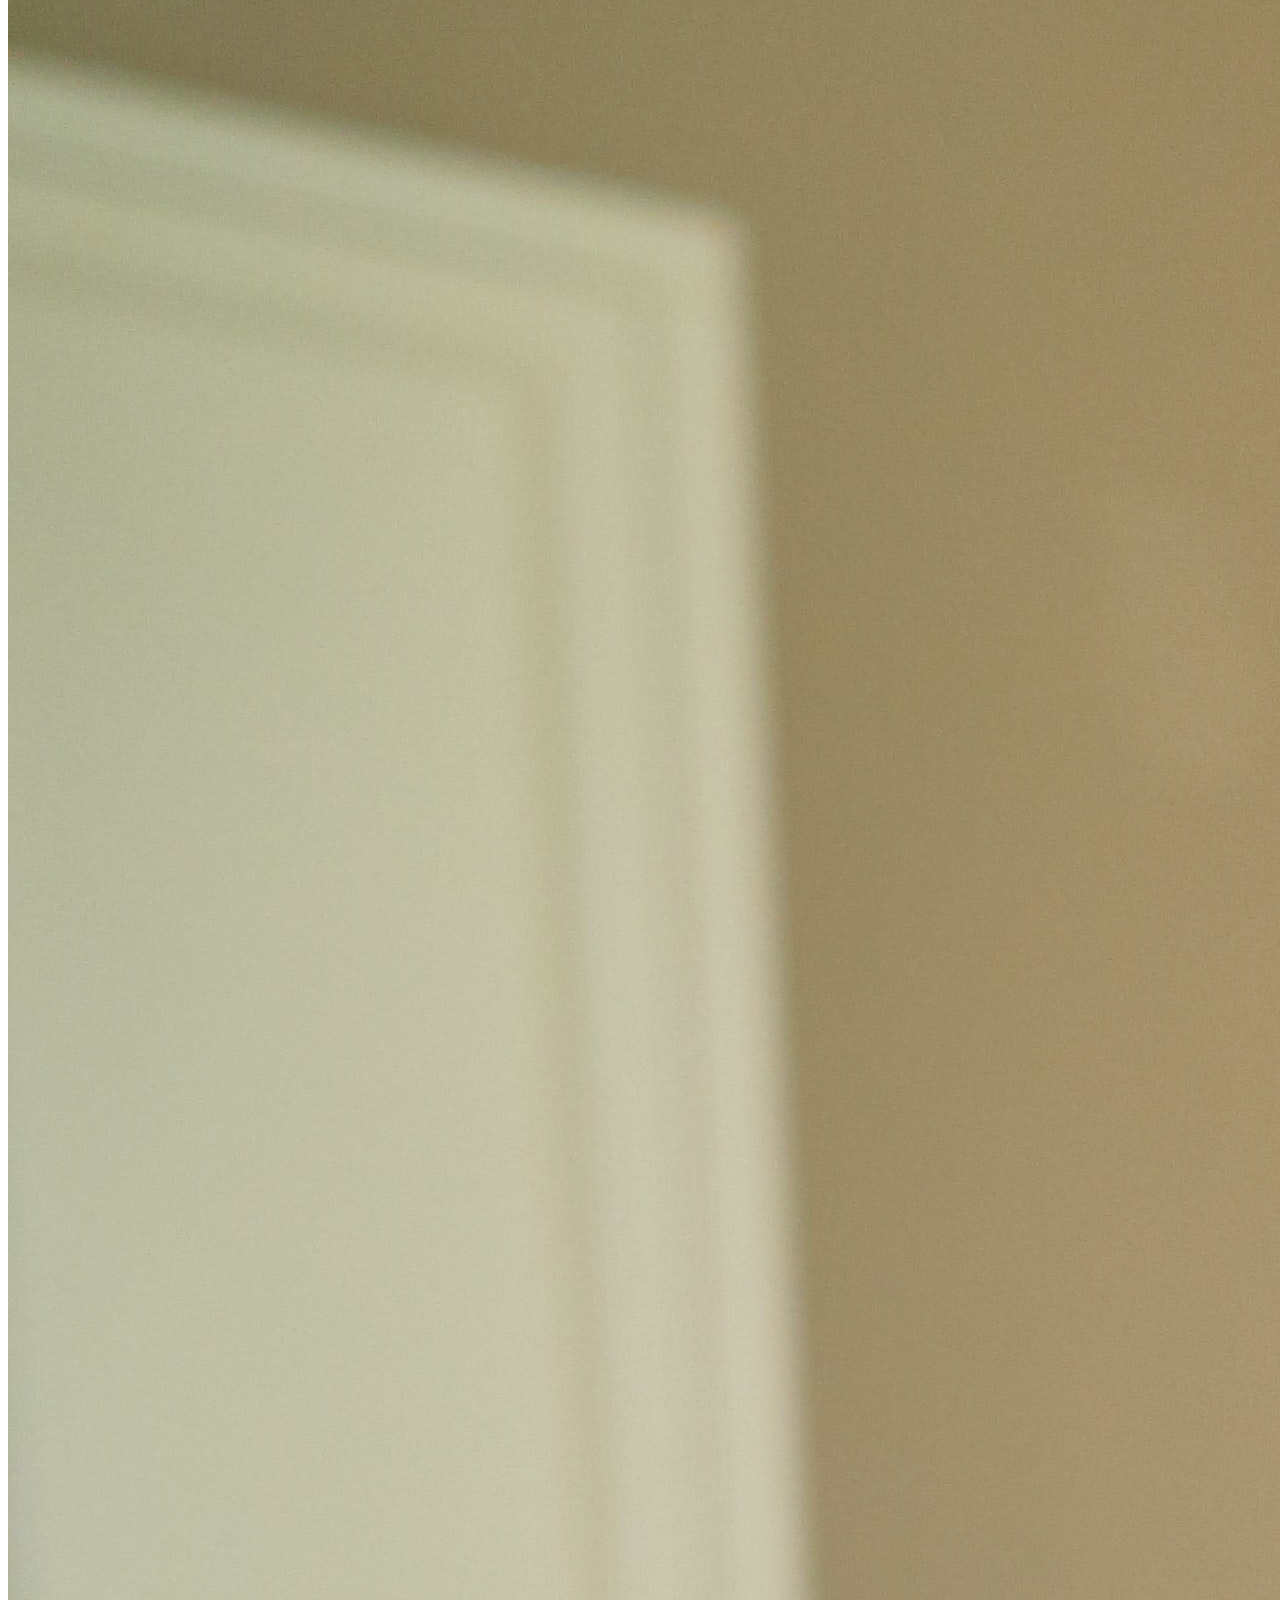
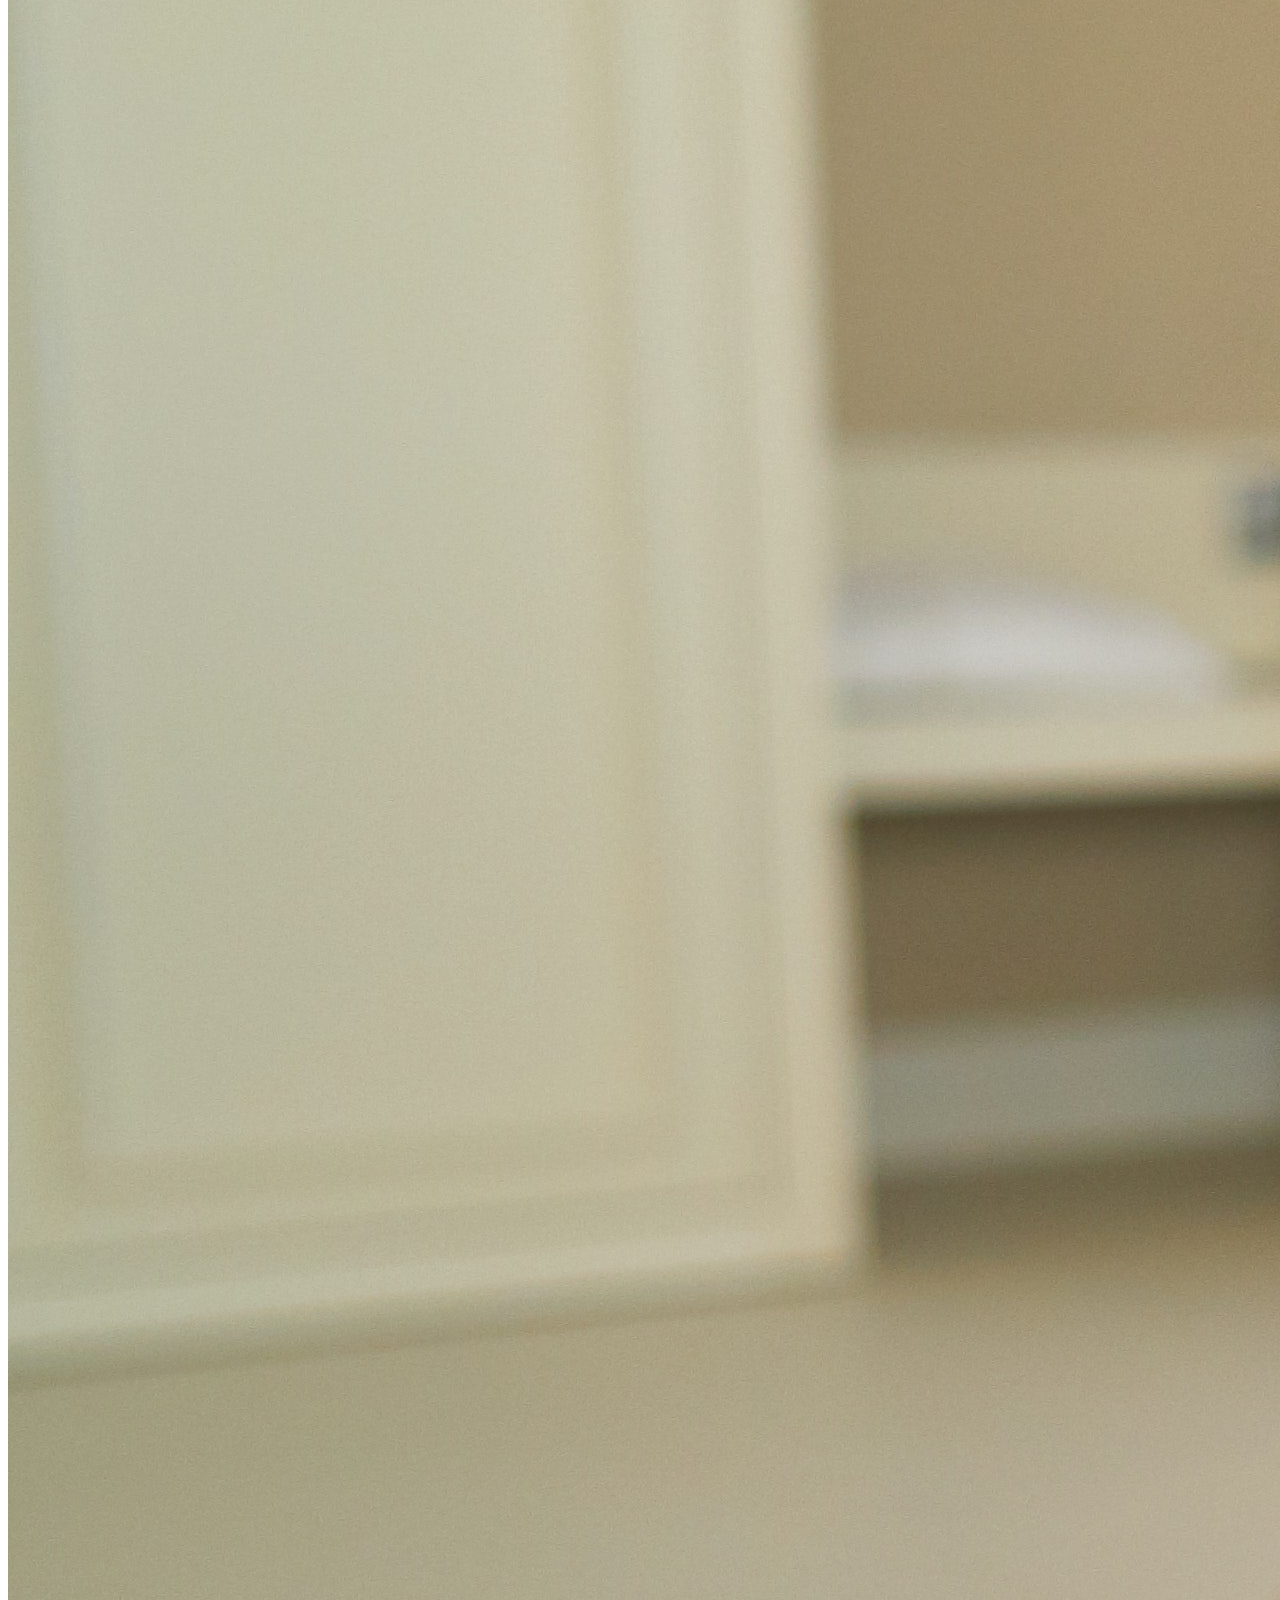
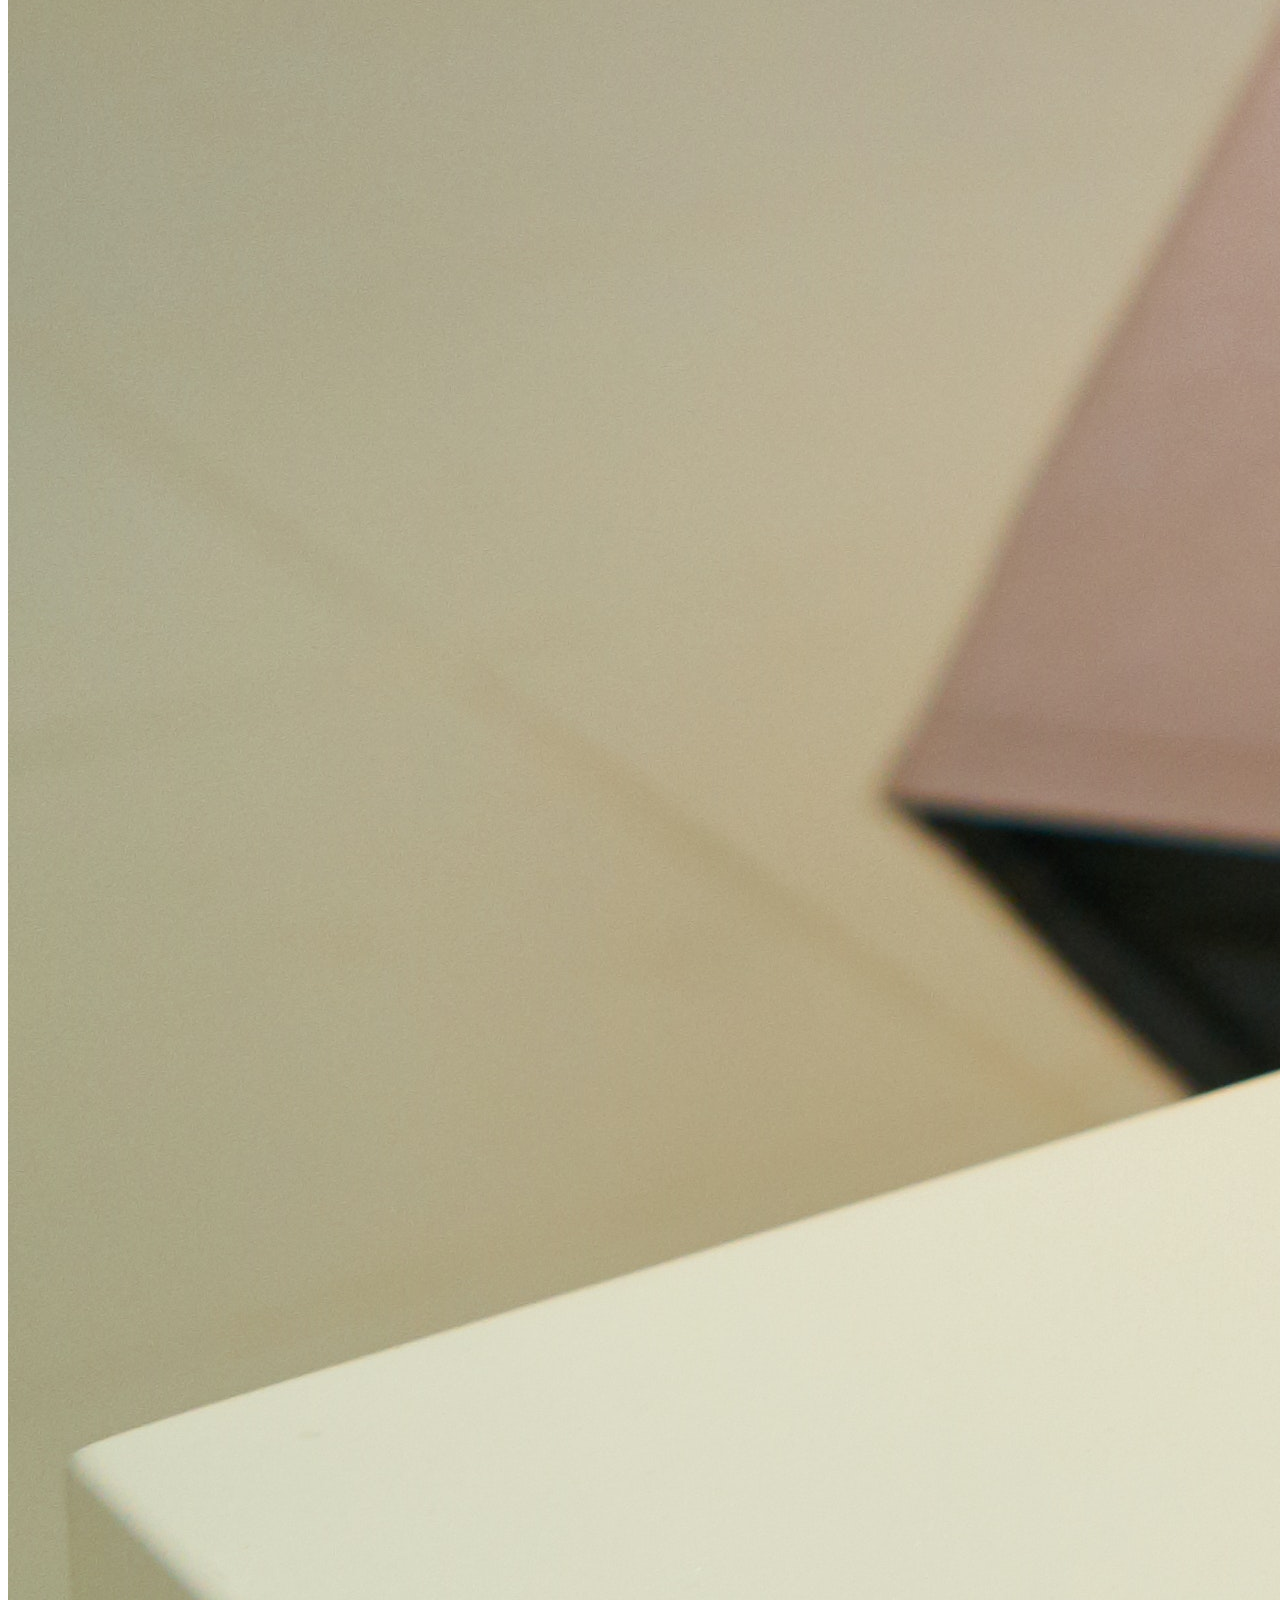
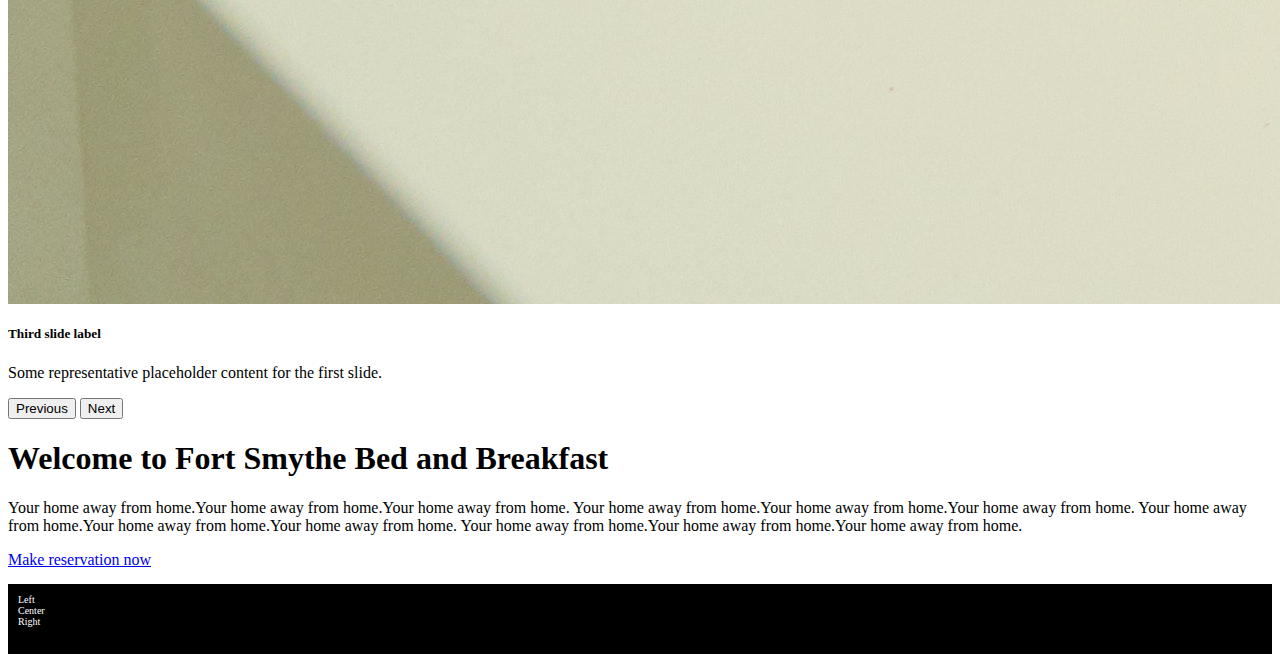
<file: lesson28/templates/index.html>
<html lang="en">
    <head>
        <meta charset="utf-8">
        <meta name="viewport" content="width=device-width, initial-scale=1">
        <title>My nice page</title>
        <link href="https://cdn.jsdelivr.net/npm/bootstrap@5.3.2/dist/css/bootstrap.min.css" rel="stylesheet" integrity="sha384-T3c6CoIi6uLrA9TneNEoa7RxnatzjcDSCmG1MXxSR1GAsXEV/Dwwykc2MPK8M2HN" crossorigin="anonymous">
    </head>

    <style>
        .my-footer {
            height: 5em;
            background-color: black;
            margin-top: 1.5em;
            padding: 1em;
            color: white;
            font-size: 10px;
        }
        p {

        }
    </style>
    <body>
        <script src="https://cdn.jsdelivr.net/npm/bootstrap@5.3.2/dist/js/bootstrap.bundle.min.js" integrity="sha384-C6RzsynM9kWDrMNeT87bh95OGNyZPhcTNXj1NW7RuBCsyN/o0jlpcV8Qyq46cDfL" crossorigin="anonymous"></script>
        <nav class="navbar navbar-expand-lg navbar-dark bg-dark">
            <div class="container-fluid">
            <a class="navbar-brand" href="#">Navbar</a>
            <button class="navbar-toggler" type="button" data-bs-toggle="collapse" data-bs-target="#navbarSupportedContent" aria-controls="navbarSupportedContent" aria-expanded="false" aria-label="Toggle navigation">
                <span class="navbar-toggler-icon"></span>
            </button>
            <div class="collapse navbar-collapse" id="navbarSupportedContent">
                <ul class="navbar-nav me-auto mb-2 mb-lg-0">
                <li class="nav-item">
                    <a class="nav-link active" aria-current="page" href="index.html">Home</a>
                </li>
                <li class="nav-item">
                    <a class="nav-link" href="about.html">About</a>
                </li>
                <li class="nav-item dropdown">
                    <a class="nav-link dropdown-toggle" href="#" role="button" data-bs-toggle="dropdown" aria-expanded="false">
                    Rooms
                    </a>
                    <ul class="dropdown-menu">
                    <li><a class="dropdown-item" href="generals.html">General`s Quarter</a></li>
                    <li><a class="dropdown-item" href="majors.html">Major`s Suite</a></li>
                    <li><hr class="dropdown-divider"></li>
                    <li><a class="dropdown-item" href="#">Something else here</a></li>
                    </ul>
                </li>
                <li class="nav-item">
                    <a class="nav-link" href="reservation.html" >Book now</a>
                </li>
                <li class="nav-item">
                    <a class="nav-link" href="contact.html" >Contact</a>
                </li>
                </ul>
            </div>
            </div>
        </nav>
        <div id="main-carousel" class="carousel slide carousel-fade">
            <div class="carousel-indicators">
                <button type="button" data-bs-target="#main-carousel" data-bs-slide-to="0" class="active" aria-current="true" aria-label="Slide 1"></button>
                <button type="button" data-bs-target="#main-carousel" data-bs-slide-to="1" aria-label="Slide 2"></button>
                <button type="button" data-bs-target="#main-carousel" data-bs-slide-to="2" aria-label="Slide 3"></button>
            </div>
            <div class="carousel-inner">
              <div class="carousel-item active">
                <img src="../static/image/drinkcoffee.jpg" class="d-block w-100" alt="woman and laptop">
                <div class="carousel-caption d-none d-md-block">
                    <h5>First slide label</h5>
                    <p>Some representative placeholder content for the first slide.</p>
                </div>
              </div>
              <div class="carousel-item">
                <img src="../static/image/house.jpg" class="d-block w-100" alt="house">
                <div class="carousel-caption d-none d-md-block">
                    <h5>Second slide label</h5>
                    <p>Some representative placeholder content for the first slide.</p>
                </div>
              </div>
              <div class="carousel-item">
                <img src="../static/image/majors-suit.jpg" class="d-block w-100" alt="majors-suit">
                <div class="carousel-caption d-none d-md-block">
                    <h5>Third slide label</h5>
                    <p>Some representative placeholder content for the first slide.</p>
                </div>
              </div>
            </div>
            <button class="carousel-control-prev" type="button" data-bs-target="#main-carousel" data-bs-slide="prev">
              <span class="carousel-control-prev-icon" aria-hidden="true"></span>
              <span class="visually-hidden">Previous</span>
            </button>
            <button class="carousel-control-next" type="button" data-bs-target="#main-carousel" data-bs-slide="next">
              <span class="carousel-control-next-icon" aria-hidden="true"></span>
              <span class="visually-hidden">Next</span>
            </button>
          </div>
       <div class="container">
        <div class="row">
            <div class="col">
                <h1 class="text-center mt-4">Welcome to Fort Smythe Bed and Breakfast</h1>
                <p>
                    Your home away from home.Your home away from home.Your home away from home.
                    Your home away from home.Your home away from home.Your home away from home.
                    Your home away from home.Your home away from home.Your home away from home.
                    Your home away from home.Your home away from home.Your home away from home.
                </p>
            </div>
        </div>
       </div>

        <div class="row">
            <div class="col text-center">
                <a href="/make-reservation" class="btn btn-success">Make reservation now</a>
            </div>
        </div>
        <div class="row my-footer">
            <div class="col">
                Left
            </div>
            <div class="col">
                Center
            </div>
            <div class="col">
                Right
            </div>
        </div>

    </body>
</html>
</file>
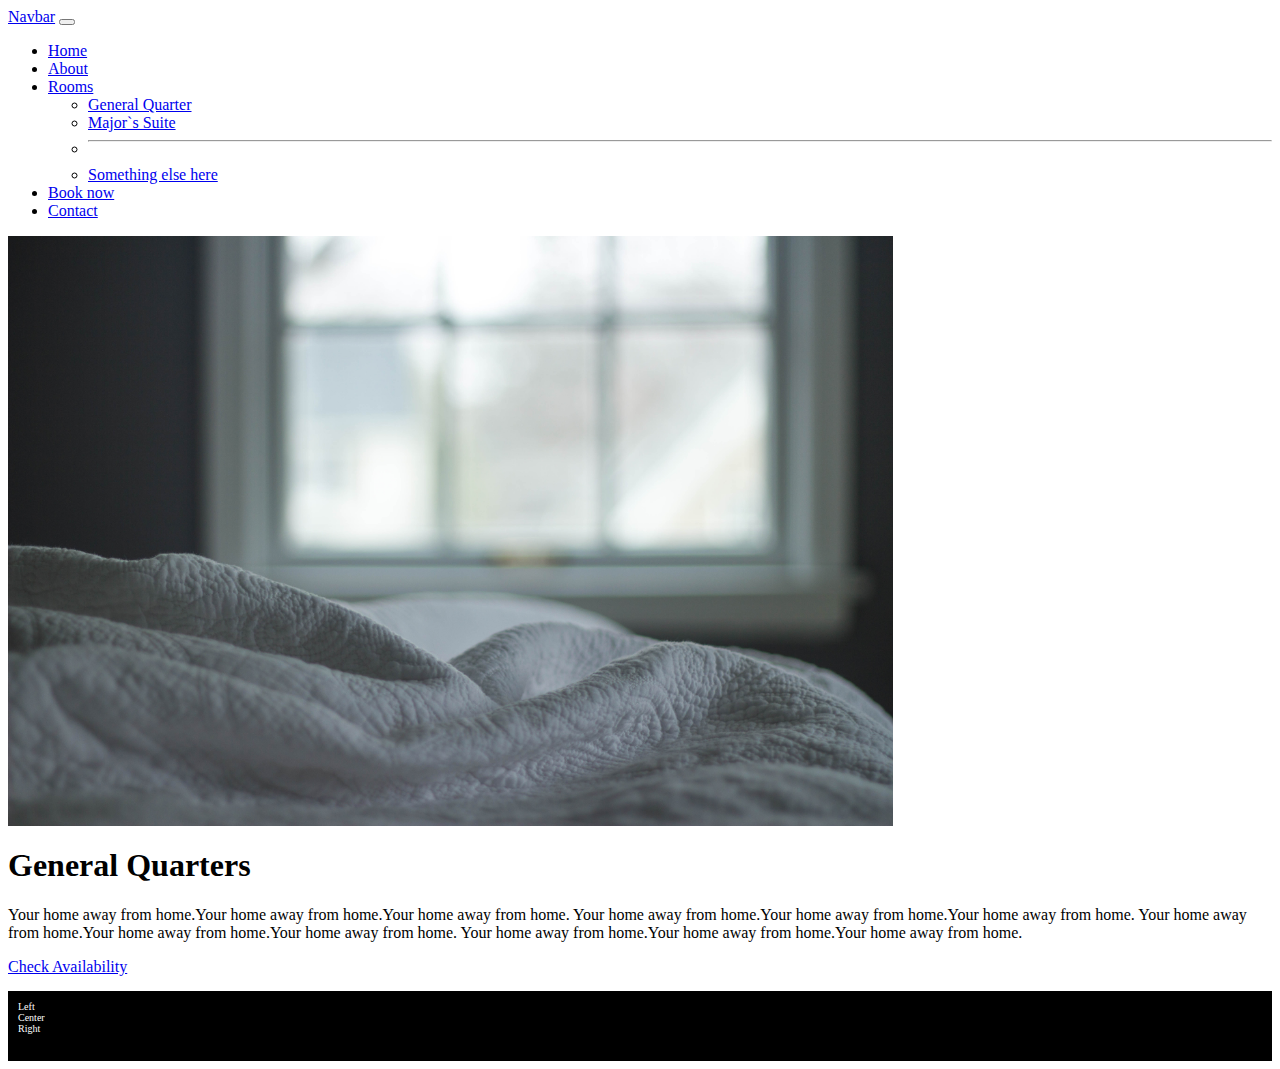
<file: lesson28/html/generals.html>
<html lang="en">
    <head>
        <meta charset="utf-8">
        <meta name="viewport" content="width=device-width, initial-scale=1">
        <title>My nice page</title>
        <link href="https://cdn.jsdelivr.net/npm/bootstrap@5.3.2/dist/css/bootstrap.min.css" rel="stylesheet" integrity="sha384-T3c6CoIi6uLrA9TneNEoa7RxnatzjcDSCmG1MXxSR1GAsXEV/Dwwykc2MPK8M2HN" crossorigin="anonymous">
        <link rel="stylesheet" type="text/css" href="css/styles.css">
    </head>

    <body>
        <script src="https://cdn.jsdelivr.net/npm/bootstrap@5.3.2/dist/js/bootstrap.bundle.min.js" integrity="sha384-C6RzsynM9kWDrMNeT87bh95OGNyZPhcTNXj1NW7RuBCsyN/o0jlpcV8Qyq46cDfL" crossorigin="anonymous"></script>
        <nav class="navbar navbar-expand-lg navbar-dark bg-dark">
            <div class="container-fluid">
            <a class="navbar-brand" href="#">Navbar</a>
            <button class="navbar-toggler" type="button" data-bs-toggle="collapse" data-bs-target="#navbarSupportedContent" aria-controls="navbarSupportedContent" aria-expanded="false" aria-label="Toggle navigation">
                <span class="navbar-toggler-icon"></span>
            </button>
            <div class="collapse navbar-collapse" id="navbarSupportedContent">
                <ul class="navbar-nav me-auto mb-2 mb-lg-0">
                <li class="nav-item">
                    <a class="nav-link active" aria-current="page" href="index.html">Home</a>
                </li>
                <li class="nav-item">
                    <a class="nav-link" href="about.html">About</a>
                </li>
                <li class="nav-item dropdown">
                    <a class="nav-link dropdown-toggle" href="#" role="button" data-bs-toggle="dropdown" aria-expanded="false">
                    Rooms
                    </a>
                    <ul class="dropdown-menu">
                    <li><a class="dropdown-item" href="generals.html">General Quarter</a></li>
                    <li><a class="dropdown-item" href="majors.html">Major`s Suite</a></li>
                    <li><hr class="dropdown-divider"></li>
                    <li><a class="dropdown-item" href="#">Something else here</a></li>
                    </ul>
                </li>
                <li class="nav-item">
                    <a class="nav-link" href="reservation.html" >Book now</a>
                </li>
                <li class="nav-item">
                    <a class="nav-link" href="contact.html" >Contact</a>
                </li>
                </ul>
            </div>
            </div>
        </nav>

       <div class="container">
        <div class="row">
            <div class="col">
                <img src="static/image/generals-quarters.jpg" class="img-fluid img-thumbnail mx-auto d-block room-image" alt="room-image">
            </div>
        </div>
        <div class="row">
            <div class="col">
                <h1 class="text-center mt-4">General Quarters</h1>
                <p>
                    Your home away from home.Your home away from home.Your home away from home.
                    Your home away from home.Your home away from home.Your home away from home.
                    Your home away from home.Your home away from home.Your home away from home.
                    Your home away from home.Your home away from home.Your home away from home.
                </p>
            </div>
        </div>
       </div>

        <div class="row">
            <div class="col text-center">
                <a href="/make-reservation-gp" class="btn btn-success">Check Availability</a>
            </div>
        </div>
        <div class="row my-footer">
            <div class="col">
                Left
            </div>
            <div class="col">
                Center
            </div>
            <div class="col">
                Right
            </div>
        </div>

    </body>
</html>
</file>
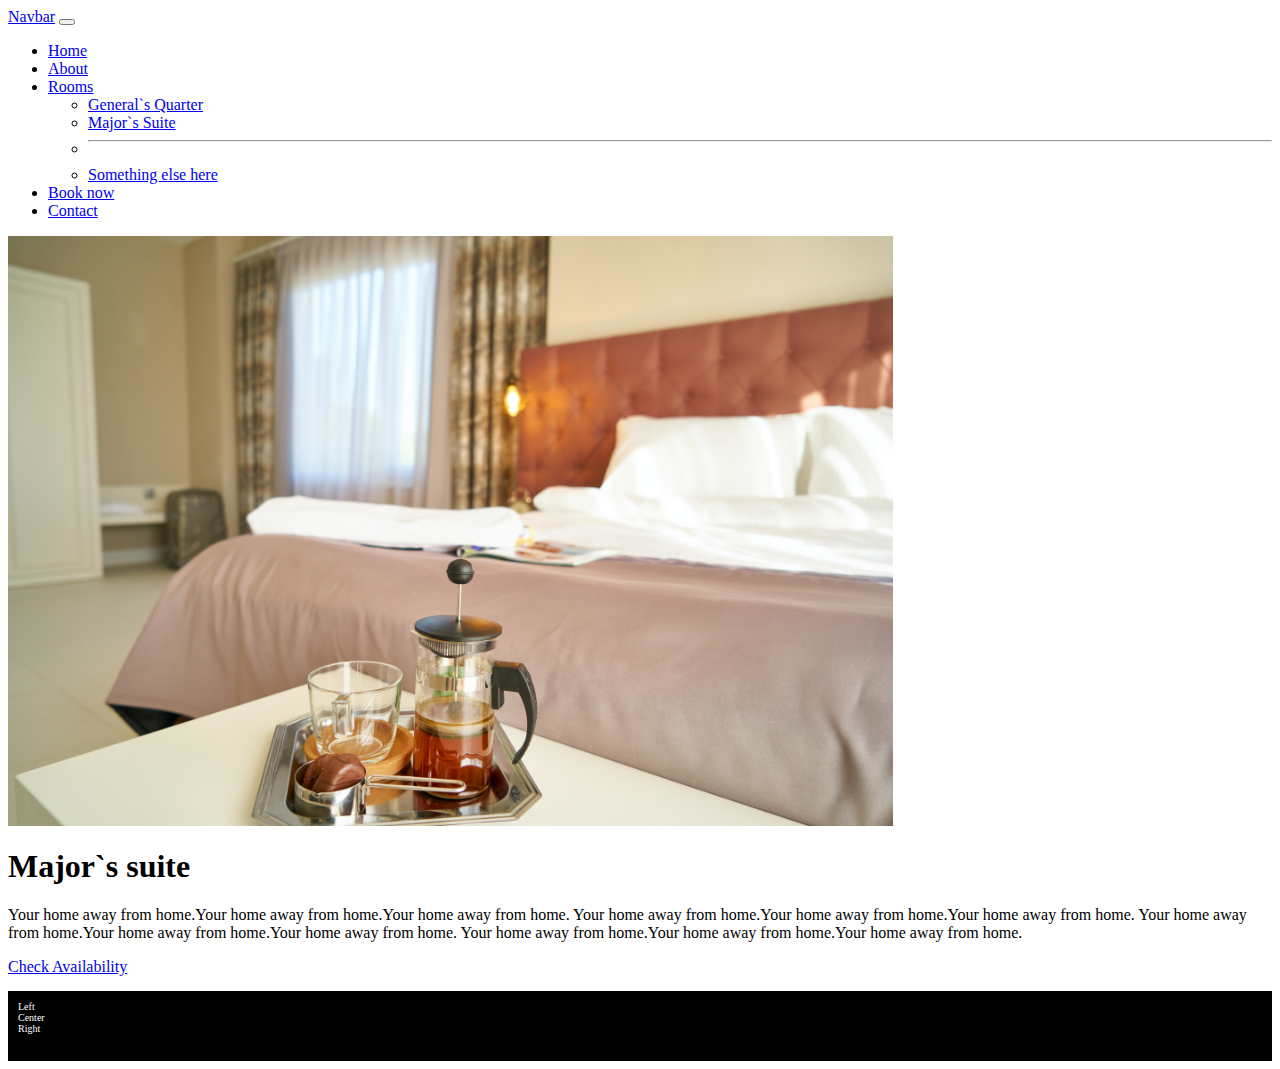
<file: lesson28/html/majors.html>
<html lang="en">
    <head>
        <meta charset="utf-8">
        <meta name="viewport" content="width=device-width, initial-scale=1">
        <title>My nice page</title>
        <link href="https://cdn.jsdelivr.net/npm/bootstrap@5.3.2/dist/css/bootstrap.min.css" rel="stylesheet" integrity="sha384-T3c6CoIi6uLrA9TneNEoa7RxnatzjcDSCmG1MXxSR1GAsXEV/Dwwykc2MPK8M2HN" crossorigin="anonymous">
        <link rel="stylesheet" type="text/css" href="css/styles.css">
    </head>

    <body>
        <script src="https://cdn.jsdelivr.net/npm/bootstrap@5.3.2/dist/js/bootstrap.bundle.min.js" integrity="sha384-C6RzsynM9kWDrMNeT87bh95OGNyZPhcTNXj1NW7RuBCsyN/o0jlpcV8Qyq46cDfL" crossorigin="anonymous"></script>
        <nav class="navbar navbar-expand-lg navbar-dark bg-dark">
            <div class="container-fluid">
            <a class="navbar-brand" href="#">Navbar</a>
            <button class="navbar-toggler" type="button" data-bs-toggle="collapse" data-bs-target="#navbarSupportedContent" aria-controls="navbarSupportedContent" aria-expanded="false" aria-label="Toggle navigation">
                <span class="navbar-toggler-icon"></span>
            </button>
            <div class="collapse navbar-collapse" id="navbarSupportedContent">
                <ul class="navbar-nav me-auto mb-2 mb-lg-0">
                <li class="nav-item">
                    <a class="nav-link active" aria-current="page" href="index.html">Home</a>
                </li>
                <li class="nav-item">
                    <a class="nav-link" href="about.html">About</a>
                </li>
                <li class="nav-item dropdown">
                    <a class="nav-link dropdown-toggle" href="#" role="button" data-bs-toggle="dropdown" aria-expanded="false">
                    Rooms
                    </a>
                    <ul class="dropdown-menu">
                    <li><a class="dropdown-item" href="generals.html">General`s Quarter</a></li>
                    <li><a class="dropdown-item" href="majors.html">Major`s Suite</a></li>
                    <li><hr class="dropdown-divider"></li>
                    <li><a class="dropdown-item" href="#">Something else here</a></li>
                    </ul>
                </li>
                <li class="nav-item">
                    <a class="nav-link" href="reservation.html" >Book now</a>
                </li>
                <li class="nav-item">
                    <a class="nav-link" href="contact.html" >Contact</a>
                </li>
                </ul>
            </div>
            </div>
        </nav>
       <div class="container">
            <div class="row">
                <div class="col">
                    <img src="static/image/majors-suit.jpg" class="img-fluid img-thumbnail mx-auto d-block room-image" alt="room-image">
                </div>
            </div>
        <div class="row">
            <div class="col">
                <h1 class="text-center mt-4">Major`s suite</h1>
                <p>
                    Your home away from home.Your home away from home.Your home away from home.
                    Your home away from home.Your home away from home.Your home away from home.
                    Your home away from home.Your home away from home.Your home away from home.
                    Your home away from home.Your home away from home.Your home away from home.
                </p>
            </div>
        </div>
       </div>

        <div class="row">
            <div class="col text-center">
                <a href="/make-reservation-ms" class="btn btn-success">Check Availability</a>
            </div>
        </div>
        <div class="row my-footer">
            <div class="col">
                Left
            </div>
            <div class="col">
                Center
            </div>
            <div class="col">
                Right
            </div>
        </div>

    </body>
</html>
</file>
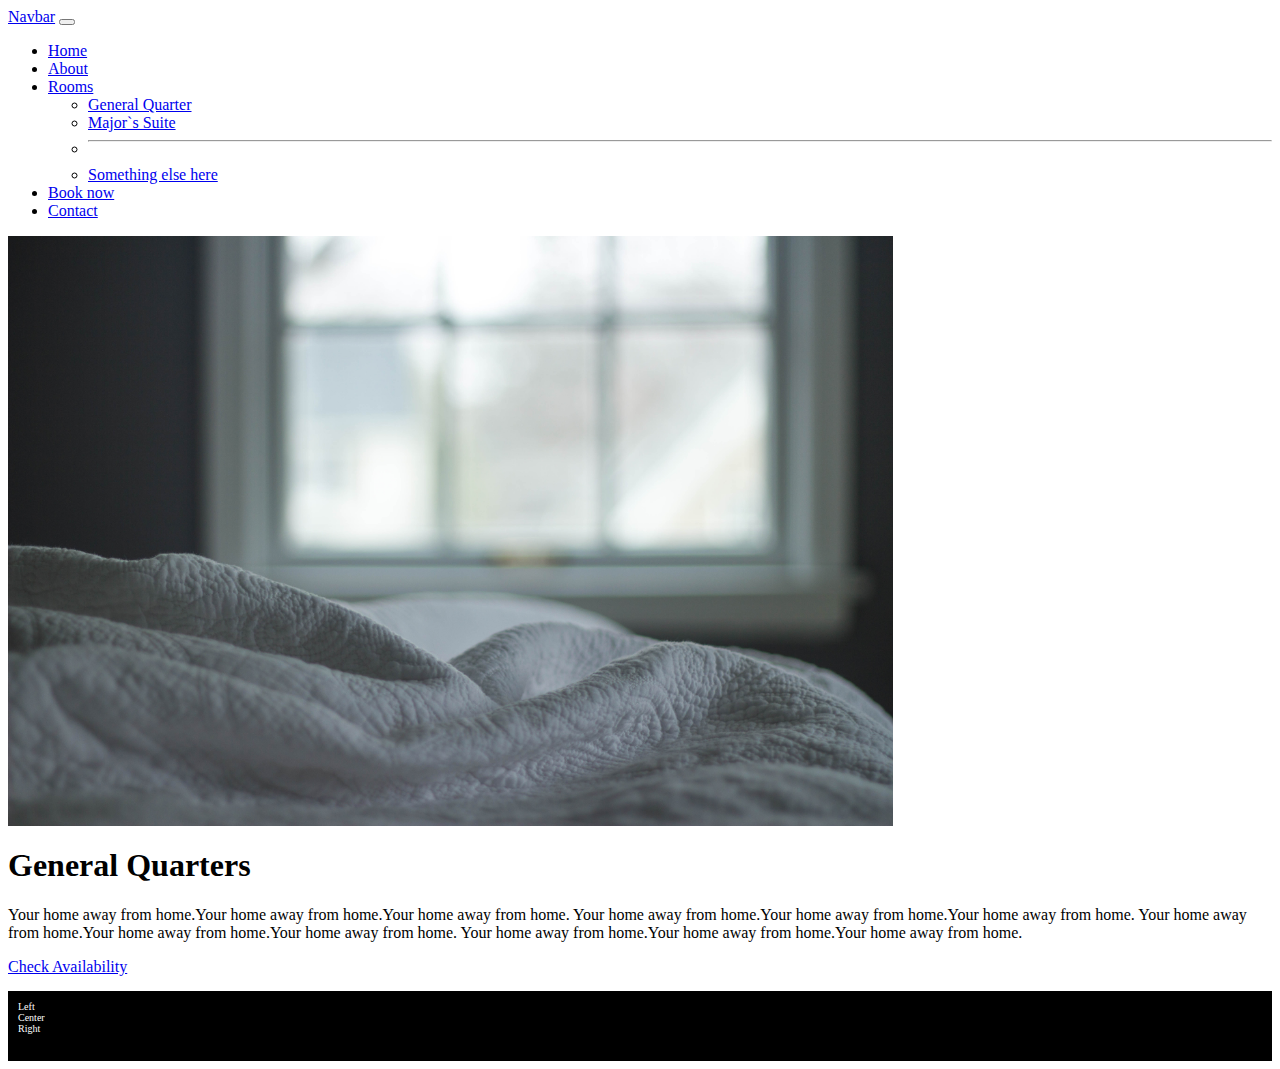
<file: lesson28/templates/generals.html>
<html lang="en">
    <head>
        <meta charset="utf-8">
        <meta name="viewport" content="width=device-width, initial-scale=1">
        <title>My nice page</title>
        <link href="https://cdn.jsdelivr.net/npm/bootstrap@5.3.2/dist/css/bootstrap.min.css" rel="stylesheet" integrity="sha384-T3c6CoIi6uLrA9TneNEoa7RxnatzjcDSCmG1MXxSR1GAsXEV/Dwwykc2MPK8M2HN" crossorigin="anonymous">
    </head>

    <style>
        .my-footer {
            height: 5em;
            background-color: black;
            margin-top: 1.5em;
            padding: 1em;
            color: white;
            font-size: 10px;
        }
        .room-image {
            max-width: 70%;
        }
        
        p {

        }
    </style>
    <body>
        <script src="https://cdn.jsdelivr.net/npm/bootstrap@5.3.2/dist/js/bootstrap.bundle.min.js" integrity="sha384-C6RzsynM9kWDrMNeT87bh95OGNyZPhcTNXj1NW7RuBCsyN/o0jlpcV8Qyq46cDfL" crossorigin="anonymous"></script>
        <nav class="navbar navbar-expand-lg navbar-dark bg-dark">
            <div class="container-fluid">
            <a class="navbar-brand" href="#">Navbar</a>
            <button class="navbar-toggler" type="button" data-bs-toggle="collapse" data-bs-target="#navbarSupportedContent" aria-controls="navbarSupportedContent" aria-expanded="false" aria-label="Toggle navigation">
                <span class="navbar-toggler-icon"></span>
            </button>
            <div class="collapse navbar-collapse" id="navbarSupportedContent">
                <ul class="navbar-nav me-auto mb-2 mb-lg-0">
                <li class="nav-item">
                    <a class="nav-link active" aria-current="page" href="index.html">Home</a>
                </li>
                <li class="nav-item">
                    <a class="nav-link" href="about.html">About</a>
                </li>
                <li class="nav-item dropdown">
                    <a class="nav-link dropdown-toggle" href="#" role="button" data-bs-toggle="dropdown" aria-expanded="false">
                    Rooms
                    </a>
                    <ul class="dropdown-menu">
                    <li><a class="dropdown-item" href="generals.html">General Quarter</a></li>
                    <li><a class="dropdown-item" href="majors.html">Major`s Suite</a></li>
                    <li><hr class="dropdown-divider"></li>
                    <li><a class="dropdown-item" href="#">Something else here</a></li>
                    </ul>
                </li>
                <li class="nav-item">
                    <a class="nav-link" href="reservation.html" >Book now</a>
                </li>
                <li class="nav-item">
                    <a class="nav-link" href="contact.html" >Contact</a>
                </li>
                </ul>
            </div>
            </div>
        </nav>

       <div class="container">
        <div class="row">
            <div class="col">
                <img src="../static/image/generals-quarters.jpg" class="img-fluid img-thumbnail mx-auto d-block room-image" alt="room-image">
            </div>
        </div>
        <div class="row">
            <div class="col">
                <h1 class="text-center mt-4">General Quarters</h1>
                <p>
                    Your home away from home.Your home away from home.Your home away from home.
                    Your home away from home.Your home away from home.Your home away from home.
                    Your home away from home.Your home away from home.Your home away from home.
                    Your home away from home.Your home away from home.Your home away from home.
                </p>
            </div>
        </div>
       </div>

        <div class="row">
            <div class="col text-center">
                <a href="/make-reservation-gp" class="btn btn-success">Check Availability</a>
            </div>
        </div>
        <div class="row my-footer">
            <div class="col">
                Left
            </div>
            <div class="col">
                Center
            </div>
            <div class="col">
                Right
            </div>
        </div>

    </body>
</html>
</file>
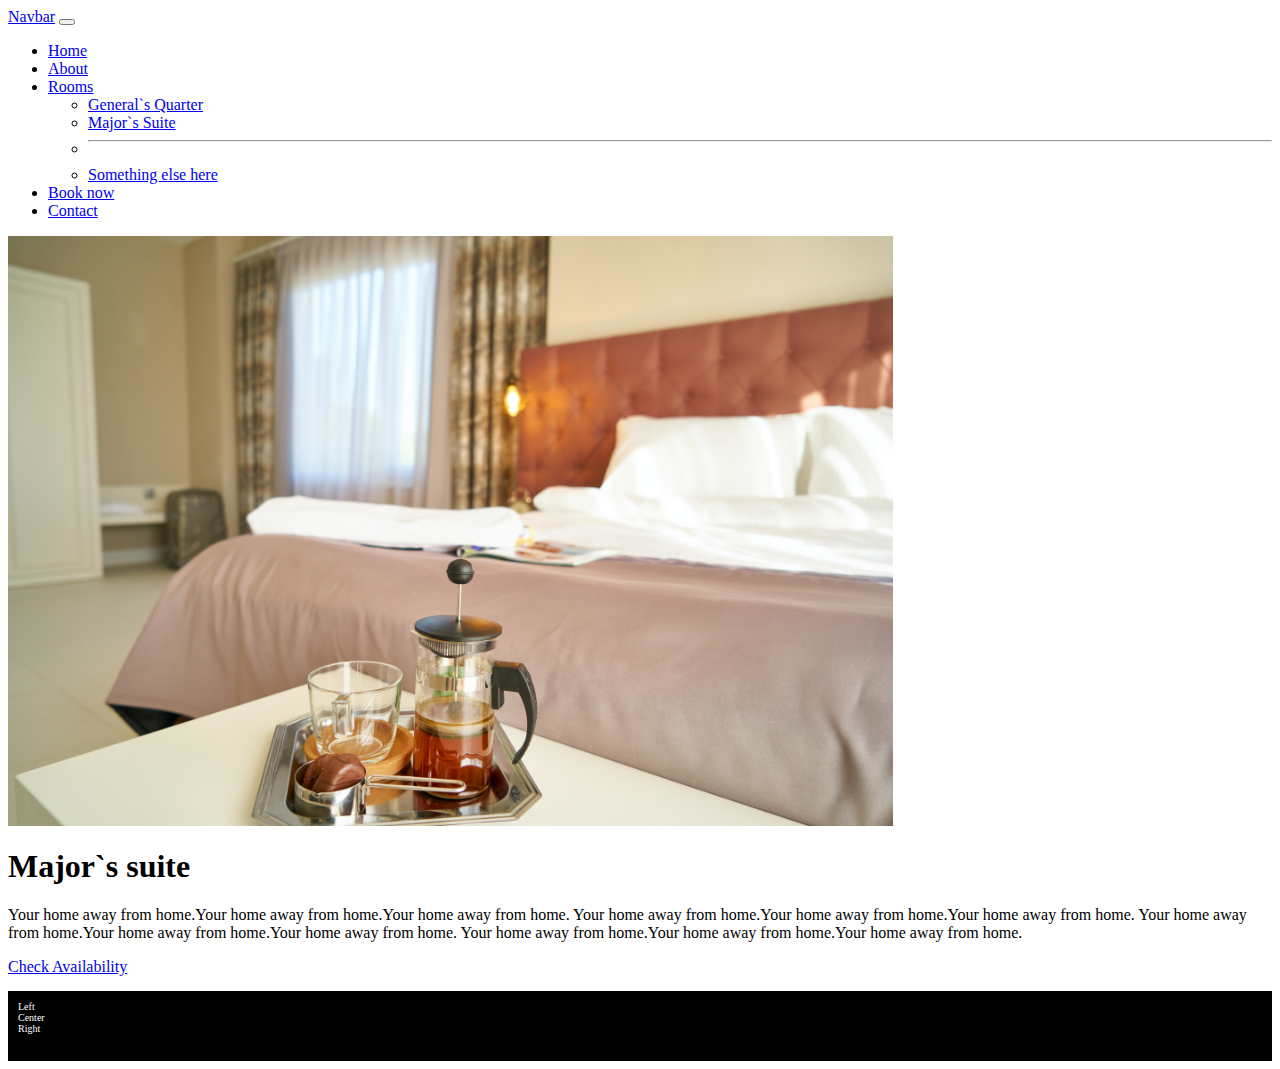
<file: lesson28/templates/majors.html>
<html lang="en">
    <head>
        <meta charset="utf-8">
        <meta name="viewport" content="width=device-width, initial-scale=1">
        <title>My nice page</title>
        <link href="https://cdn.jsdelivr.net/npm/bootstrap@5.3.2/dist/css/bootstrap.min.css" rel="stylesheet" integrity="sha384-T3c6CoIi6uLrA9TneNEoa7RxnatzjcDSCmG1MXxSR1GAsXEV/Dwwykc2MPK8M2HN" crossorigin="anonymous">
    </head>

    <style>
        .my-footer {
            height: 5em;
            background-color: black;
            margin-top: 1.5em;
            padding: 1em;
            color: white;
            font-size: 10px;
        }
        
        .room-image {
            max-width: 70%;
        }

        p {

        }
    </style>
    <body>
        <script src="https://cdn.jsdelivr.net/npm/bootstrap@5.3.2/dist/js/bootstrap.bundle.min.js" integrity="sha384-C6RzsynM9kWDrMNeT87bh95OGNyZPhcTNXj1NW7RuBCsyN/o0jlpcV8Qyq46cDfL" crossorigin="anonymous"></script>
        <nav class="navbar navbar-expand-lg navbar-dark bg-dark">
            <div class="container-fluid">
            <a class="navbar-brand" href="#">Navbar</a>
            <button class="navbar-toggler" type="button" data-bs-toggle="collapse" data-bs-target="#navbarSupportedContent" aria-controls="navbarSupportedContent" aria-expanded="false" aria-label="Toggle navigation">
                <span class="navbar-toggler-icon"></span>
            </button>
            <div class="collapse navbar-collapse" id="navbarSupportedContent">
                <ul class="navbar-nav me-auto mb-2 mb-lg-0">
                <li class="nav-item">
                    <a class="nav-link active" aria-current="page" href="index.html">Home</a>
                </li>
                <li class="nav-item">
                    <a class="nav-link" href="about.html">About</a>
                </li>
                <li class="nav-item dropdown">
                    <a class="nav-link dropdown-toggle" href="#" role="button" data-bs-toggle="dropdown" aria-expanded="false">
                    Rooms
                    </a>
                    <ul class="dropdown-menu">
                    <li><a class="dropdown-item" href="generals.html">General`s Quarter</a></li>
                    <li><a class="dropdown-item" href="majors.html">Major`s Suite</a></li>
                    <li><hr class="dropdown-divider"></li>
                    <li><a class="dropdown-item" href="#">Something else here</a></li>
                    </ul>
                </li>
                <li class="nav-item">
                    <a class="nav-link" href="reservation.html" >Book now</a>
                </li>
                <li class="nav-item">
                    <a class="nav-link" href="contact.html" >Contact</a>
                </li>
                </ul>
            </div>
            </div>
        </nav>
       <div class="container">
            <div class="row">
                <div class="col">
                    <img src="../static/image/majors-suit.jpg" class="img-fluid img-thumbnail mx-auto d-block room-image" alt="room-image">
                </div>
            </div>
        <div class="row">
            <div class="col">
                <h1 class="text-center mt-4">Major`s suite</h1>
                <p>
                    Your home away from home.Your home away from home.Your home away from home.
                    Your home away from home.Your home away from home.Your home away from home.
                    Your home away from home.Your home away from home.Your home away from home.
                    Your home away from home.Your home away from home.Your home away from home.
                </p>
            </div>
        </div>
       </div>

        <div class="row">
            <div class="col text-center">
                <a href="/make-reservation-ms" class="btn btn-success">Check Availability</a>
            </div>
        </div>
        <div class="row my-footer">
            <div class="col">
                Left
            </div>
            <div class="col">
                Center
            </div>
            <div class="col">
                Right
            </div>
        </div>

    </body>
</html>
</file>
<file: lesson28/html/css/styles.css>
.my-footer {
    height: 5em;
    background-color: black;
    margin-top: 1.5em;
    padding: 1em;
    color: white;
    font-size: 10px;
}

.room-image {
    max-width: 70%;
}

.notie-container {
    box-shadow: none;
}

.redText {
    color: red;
}

.datepicker {
    z-index: 10000;
}
</file>
